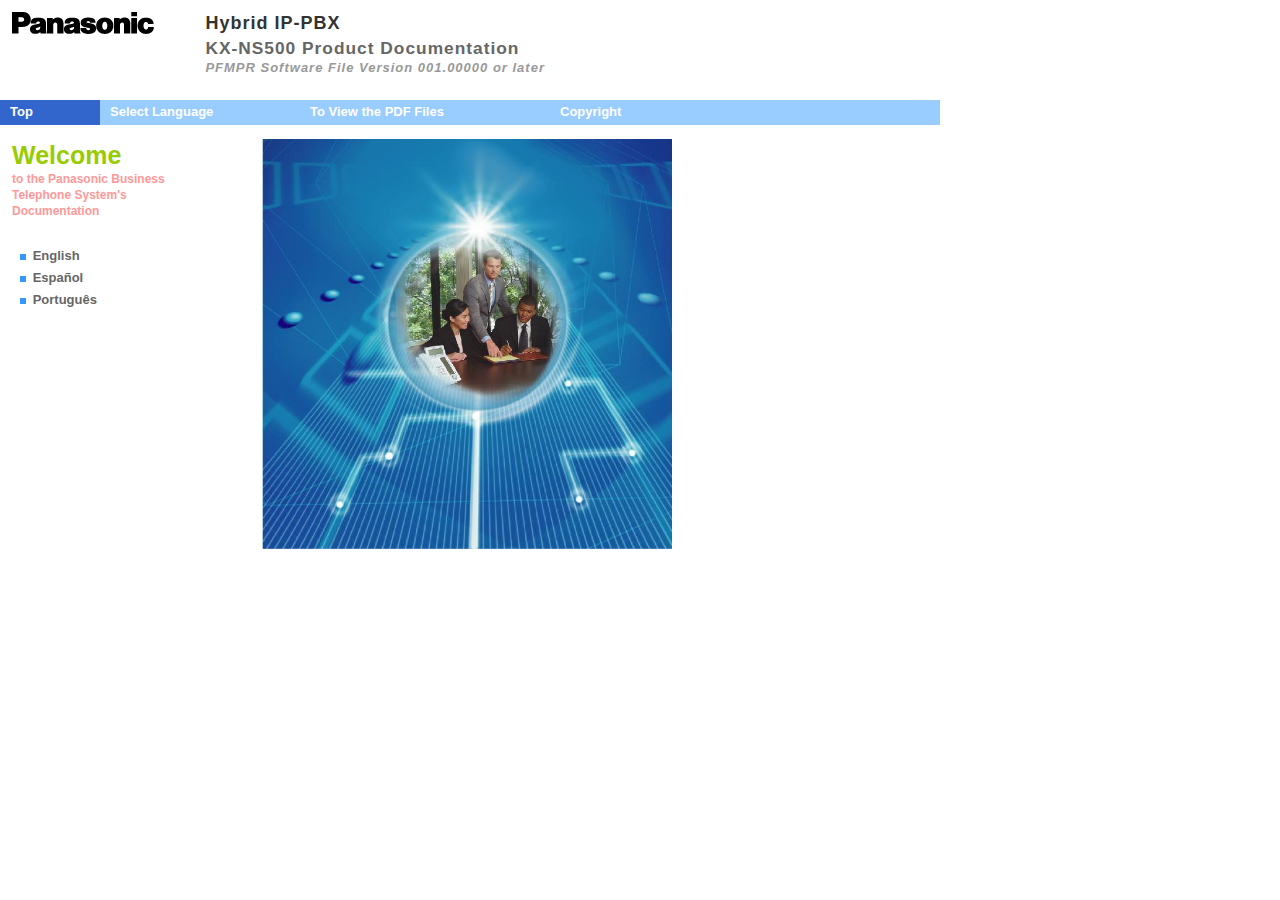
<file: index.html>
<!DOCTYPE HTML PUBLIC "-//W3C//DTD HTML 4.0 Transitional//EN">
<HTML>
<HEAD>
<TITLE>KX-NS500 Product Documentation</TITLE>
<META HTTP-EQUIV="Content-Type" CONTENT="text/html; CHARSET=UTF-8">
<LINK REL="stylesheet" HREF="style.css"TYPE="text/css">
<SCRIPT LANGUAGE="JavaScript" SRC="script.js"></SCRIPT>
</HEAD>
<BODY STYLE="border-top:2 solid white;">
<!--START MENU BLOCK1-->
<DIV STYLE="position:absolute;top:100;left:0;width:100;height:25;">
<!--COLOR BLOCK-->
<DIV ID="panel1" STYLE="position:absolute;top:0;left:0;width:100;height:25;background-color:#3366cc;border-left:2 solid;border-color:#ffff99;">
<H1><A HREF="index.html" TARGET="_top">Top</A></H1>
</DIV>
<!--END OF MENU BLOCK1-->
<!--START MENU BLOCK2-->
<DIV STYLE="position:absolute;top:0;left:100;width:200;height:117;" ONMOUSELEAVE="offMenu(menu2)">
<!--COLOR BLOCK-->
<DIV ID="panel1" STYLE="position:absolute;top:0;left:0;width:200;height:25;background-color:#99ccff;cursor:hand;border-left:2 solid;border-color:#ffff99;" ONMOUSEOVER="onMenu(menu2)">
<H1><A HREF="javaScript:void(0)">Select Language</A></H1>
</DIV>
<!--SUB MENU-->
<DIV ID="menu2" STYLE="position:absolute;top:25;left:0;width:200;height:30;background-color:#666666;visibility:hidden;border-top:2 solid white;cursor:hand;padding:0;filter:progid:DXImageTransform.Microsoft.alpha(style=1,opacity=70,finishopacity=70,startx=100,stayty=25,finishx=250,finishy=300)">
<DIV STYLE="margin:5;" ONMOUSEOVER="onCommand(this)" ONMOUSEOUT="offCommand(this)" ONCLICK="showPage100(100)"><H2>English</H2></DIV>
<DIV STYLE="margin:5;" ONMOUSEOVER="onCommand(this)" ONMOUSEOUT="offCommand(this)" ONCLICK="showPage100(110)"><H2>Espa&ntilde;ol</H2></DIV>
<DIV STYLE="margin:5;" ONMOUSEOVER="onCommand(this)" ONMOUSEOUT="offCommand(this)" ONCLICK="showPage100(170)"><H2>Portugu&ecirc;s</H2></DIV>
</DIV>
</DIV>
<!--END OF MENU BLOCK2-->
<!--START MENU BLOCK3-->
<DIV STYLE="position:absolute;top:0;left:300;width:250;height:75;">
<!--COLOR BLOCK-->
<DIV ID="panel1" STYLE="position:absolute;top:0;left:0;width:250;height:25;background-color:#99ccff;border-left:2 solid;border-color:#ffff99;">
<H1><A HREF="Acrobat/Acrobat.html" TARGET="_top">To View the PDF Files</A></H1>
</DIV>
</DIV>
<!--END OF MENU BLOCK3-->
<!--START MENU BLOCK4-->
<DIV STYLE="position:absolute;top:0;left:550;width:190;height:25;">
<!--COLOR BLOCK-->
<DIV ID="panel1" STYLE="position:absolute;top:0;left:0;width:190;height:25;background-color:#99ccff;border-left:2 solid;border-color:#ffff99;">
<H1><A HREF="Copyright/Copyright.html" TARGET="_top">Copyright</A></H1>
</DIV>
</DIV>
<!--END OF MENU BLOCK4-->
<!--START MENU BLOCK5-->
<DIV STYLE="position:absolute;top:0;left:740;width:200;height:25;">
<!--COLOR BLOCK-->
<DIV ID="panel1" STYLE="position:absolute;top:0;left:0;width:200;height:25;background-color:#99ccff;border-left:2 solid;border-color:#ffff99;">
</DIV>
</DIV>
<!--END OF MENU BLOCK5-->
</DIV>
<!--START TABLE-->
<TABLE WIDTH="1000" BORDER="0" CELLSPACING="3">
<TR>
<TD WIDTH="170" HEIGHT="80" VALIGN="top">
<IMG SRC="Image/panasonic.gif" WIDTH="142" HEIGHT="22" VSPACE="0" ALIGN="left" HSPACE="0">
</TD>
<TD WIDTH="843" HEIGHT="80" VALIGN="top" COLSPAN="2">
<H5><B>Hybrid IP-PBX</B></H5>
<H5 CLASS="style2">KX-NS500 Product Documentation</H5>
<H5><B><I><FONT COLOR="#999999" SIZE="2">PFMPR Software File Version 001.00000 or later</FONT></I></B></H5>
</TD>
</TR>
<TR>
<TD HEIGHT="19"></TD>
<TD HEIGHT="19" COLSPAN="2"></TD>
</TR>
<TR>
<TD HEIGHT="19"></TD>
<TD HEIGHT="19" COLSPAN="2"></TD>
</TR>
<TR>
<TD VALIGN="top">
<P CLASS="style2">Welcome</P>
<P>to the Panasonic Business Telephone System's Documentation</P><BR>
<H3><IMG SRC="Image/bluewall.gif" WIDTH="6" HEIGHT="6" ALIGN="absmiddle" HSPACE="3">
<A CLASS="style3" HREF="javaScript:void(0)" ONCLICK="showPage100(100)">English<BR></A></H3>
<H3><IMG SRC="Image/bluewall.gif" WIDTH="6" HEIGHT="6" ALIGN="absmiddle" HSPACE="3">
<A CLASS="style3" HREF="javaScript:void(0)" ONCLICK="showPage100(110)">Espa&ntilde;ol<BR></A></H3>
<H3><IMG SRC="Image/bluewall.gif" WIDTH="6" HEIGHT="6" ALIGN="absmiddle" HSPACE="3">
<A CLASS="style3" HREF="javaScript:void(0)" ONCLICK="showPage100(170)">Portugu&ecirc;s<BR></A></H3>
</TD>
<TD ROWSPAN="2" HEIGHT="410" VALIGN="top" WIDTH="40"></TD>
<TD ROWSPAN="2" HEIGHT="410" VALIGN="top" WIDTH="410" ALIGN="left">
<IMG SRC="Image/frontpage.jpg" WIDTH="410" HEIGHT="410"></TD>
</TR>
<TR>
<TD></TD>
</TR>
<TR>
<TD HEIGHT="19"></TD>
<TD HEIGHT="19" COLSPAN="2"></TD>
</TR>
<TR>
<TD HEIGHT="19"></TD>
<TD HEIGHT="19" COLSPAN="2"></TD>
</TR>
</TABLE>
<!--END OF TABLE-->
</BODY>
</HTML>
</file>
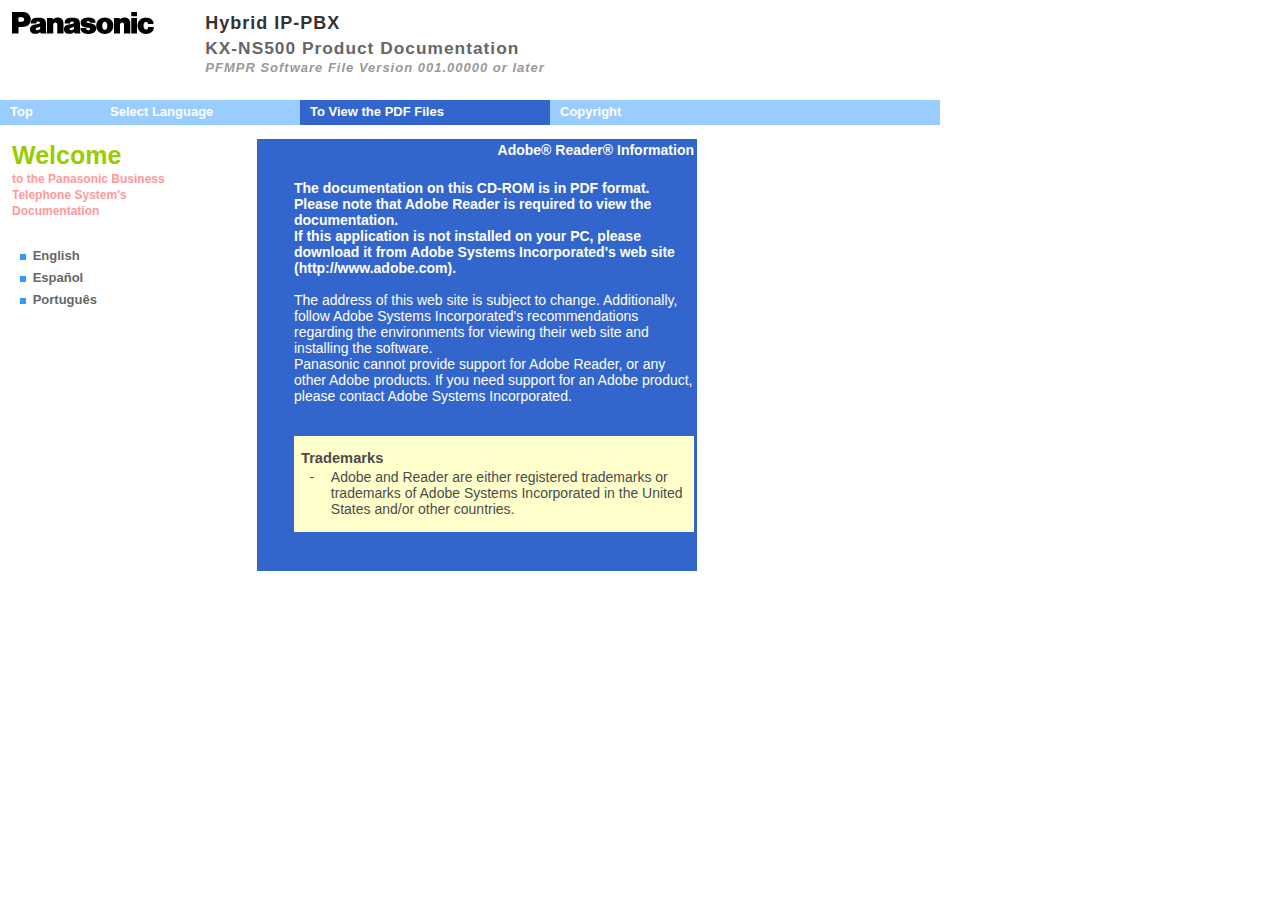
<file: Acrobat/Acrobat.html>
<!DOCTYPE HTML PUBLIC "-//W3C//DTD HTML 4.0 Transitional//EN">
<HTML>
<HEAD>
<TITLE>KX-NS500 Product Documentation</TITLE>
<META HTTP-EQUIV="Content-Type" CONTENT="text/html; CHARSET=UTF-8">
<LINK REL="stylesheet" HREF="../style.css" TYPE="text/css">
<SCRIPT LANGUAGE="JavaScript" SRC="../script.js"></SCRIPT>
</HEAD>
<BODY STYLE="border-top:2 solid white;">
<!--START MENU BLOCK1-->
<DIV STYLE="position:absolute;top:100;left:0;width:100;height:25;">
<!--COLOR BLOCK-->
<DIV ID="panel1" STYLE="position:absolute;top:0;left:0;width:100;height:25;background-color:#99ccff;border-left:2 solid;border-color:#ffff99;">
<H1><A HREF="../index.html" TARGET="_top">Top</A></H1>
</DIV>
<!--END OF MENU BLOCK1-->
<!--START MENU BLOCK2-->
<DIV STYLE="position:absolute;top:0;left:100;width:150;height:325;" ONMOUSELEAVE="offMenu(menu2)">
<!--COLOR BLOCK-->
<DIV ID="panel1" STYLE="position:absolute;top:0;left:0;width:200;height:25;background-color:#99ccff;cursor:hand;border-left:2 solid;border-color:#ffff99;" ONMOUSEOVER="onMenu(menu2)">
<H1><A HREF="javaScript:void(0)">Select Language</A></H1>
</DIV>
<!--SUB MENU-->
<DIV ID="menu2" STYLE="position:absolute;top:25;left:0;width:200;height:30;background-color:#666666;visibility:hidden;border-top:2 solid white;cursor:hand;padding:0;filter:progid:DXImageTransform.Microsoft.alpha(style=1,opacity=70,finishopacity=70,startx=100,stayty=25,finishx=250,finishy=300)">
<H2>
</H2>
<DIV STYLE="margin:5;" ONMOUSEOVER="onCommand(this)" ONMOUSEOUT="offCommand(this)" ONCLICK="showPage100(101)"><H2>English</H2></DIV>
<DIV STYLE="margin:5;" ONMOUSEOVER="onCommand(this)" ONMOUSEOUT="offCommand(this)" ONCLICK="showPage100(111)"><H2>Espa&ntilde;ol</H2></DIV>
<DIV STYLE="margin:5;" ONMOUSEOVER="onCommand(this)" ONMOUSEOUT="offCommand(this)" ONCLICK="showPage100(171)"><H2>Portugu&ecirc;s</H2></DIV>
</DIV>
</DIV>
<!--END OF MENU BLOCK2-->
<!--START MENU BLOCK3-->
<DIV STYLE="position:absolute;top:0;left:300;width:250;height:75;">
<!--COLOR BLOCK-->
<DIV ID="panel1" STYLE="position:absolute;top:0;left:0;width:250;height:25;background-color:#3366cc;border-left:2 solid;border-color:#ffff99;">
<H1><A HREF="../Acrobat/Acrobat.html" TARGET="_top">To View the PDF Files</A></H1>
</DIV>
</DIV>
<!--END OF MENU BLOCK3-->
<!--START MENU BLOCK4-->
<DIV STYLE="position:absolute;top:0;left:550;width:190;height:25;">
<!--COLOR BLOCK-->
<DIV ID="panel1" STYLE="position:absolute;top:0;left:0;width:190;height:25;background-color:#99ccff;border-left:2 solid;border-color:#ffff99;">
<H1><A HREF="../Copyright/Copyright.html" TARGET="_top">Copyright</A></H1>
</DIV>
</DIV>
<!--END OF MENU BLOCK4-->
<!--START MENU BLOCK5-->
<DIV STYLE="position:absolute;top:0;left:740;width:200;height:25;">
<!--COLOR BLOCK-->
<DIV ID="panel1" STYLE="position:absolute;top:0;left:0;width:200;height:25;background-color:#99ccff;border-left:2 solid;border-color:#ffff99;">
</DIV>
</DIV>
<!--END OF MENU BLOCK5-->
</DIV>
<!--START TALBE LAYER1-->
<TABLE WIDTH="1000" BORDER="0" CELLSPACING="3"VALIGN="top">
<TR>
<TD WIDTH="170" HEIGHT="80" VALIGN="top">
<IMG SRC="../Image/panasonic.gif" WIDTH="142" HEIGHT="22" VSPACE="0" ALIGN="left" HSPACE="0">
</TD>
<TD WIDTH="843" HEIGHT="80" VALIGN="top" COLSPAN="2">
<H5><B>Hybrid IP-PBX</B></H5>
<H5 CLASS="style2">KX-NS500 Product Documentation</H5>
<H5><B><I><FONT COLOR="#999999" SIZE="2">PFMPR Software File Version 001.00000 or later</FONT></I></B></H5>
</TD>
</TR>
<TR>
<TD HEIGHT="19"></TD>
<TD HEIGHT="19" COLSPAN="2"></TD>
</TR>
<TR>
<TD HEIGHT="19"></TD>
<TD HEIGHT="19" COLSPAN="2"></TD>
</TR>
<TR>
<TD VALIGN="top">
<P CLASS="style2">Welcome</P>
<P>to the Panasonic Business Telephone System's Documentation</P><BR>
<H3><IMG SRC="../Image/bluewall.gif" WIDTH="6" HEIGHT="6" ALIGN="absmiddle" HSPACE="3">
<A CLASS="style3" HREF="javaScript:void(0)" ONCLICK="showPage100(101)">English<BR></A></H3>
<H3><IMG SRC="../Image/bluewall.gif" WIDTH="6" HEIGHT="6" ALIGN="absmiddle" HSPACE="3">
<A CLASS="style3" HREF="javaScript:void(0)" ONCLICK="showPage100(111)">Espa&ntilde;ol<BR></A></H3>
<H3><IMG SRC="../Image/bluewall.gif" WIDTH="6" HEIGHT="6" ALIGN="absmiddle" HSPACE="3">
<A CLASS="style3" HREF="javaScript:void(0)" ONCLICK="showPage100(171)">Portugu&ecirc;s<BR></A></H3>
</TD>
<TD ROWSPAN="2" HEIGHT="410" VALIGN="top" WIDTH="40"></TD>
<TD ROWSPAN="2" HEIGHT="410" VALIGN="top" WIDTH="410" ALIGN="left">
<!--START TABLE LAYER2-->
<TABLE WIDTH="440" BORDER="0" BGCOLOR="#3366cc" VALIGN="top">
<TR>
<TD COLSPAN="2">
<DIV ALIGN="right"><H6 CLASS="style2">Adobe&reg; Reader&reg; Information</H6></DIV>
</TD>
</TR>
<TR>
<TD WIDTH="30"></TD>
<TD VALIGN="top">
<DIV ALIGN="right"><BR>
<P CLASS="style5" ALIGN="left">The documentation on this CD-ROM is in PDF format. Please note that Adobe Reader is required to view the documentation.<BR>If this application is not installed on your PC, please download it from Adobe Systems Incorporated's web site (http://www.adobe.com).<BR><BR>
</P>
<P CLASS="style3b" ALIGN="left">The address of this web site is subject to change. Additionally, follow Adobe Systems Incorporated's recommendations regarding the environments for viewing their web site and installing the software.<BR>Panasonic cannot provide support for Adobe Reader, or any other Adobe products. If you need support for an Adobe product, please contact Adobe Systems Incorporated.<BR><BR><BR>
<!--START TABLE LAYER3-->
<TABLE WIDTH="400" BGCOLOR="#ffffcc">
<TR VALIGN="top">
<TD COLSPAN="2"><H6 CLASS="style3">Trademarks</H6>
</TD>
</TR>
<TR VALIGN="top">
<TD WIDTH="20" ALIGN="center"><P CLASS="style3">-</P>
</TD>
<TD WIDTH="380">
<P CLASS="style3">Adobe and Reader are either registered trademarks or trademarks of Adobe Systems Incorporated in the United States and/or other countries.</P>
</TD>
</TR>
<tr><td HEIGHT="10"></td></tr>
</TABLE>
<!--END OF TABLE LAYER3-->
</DIV>
<BR>
<BR>
</TD>
</TR>
</TABLE>
<!--END OF TABLE LAYER2-->
<TR>
<TD></TD>
</TR>
<TR>
<TD HEIGHT="19"></TD>
<TD HEIGHT="19" COLSPAN="2"></TD>
</TR>
<TR>
<TD HEIGHT="19"></TD>
<TD HEIGHT="19" COLSPAN="2"></TD>
</TR>
</TABLE>
<!--END OF TABLE LAYER1-->
</BODY>
</HTML>
</file>
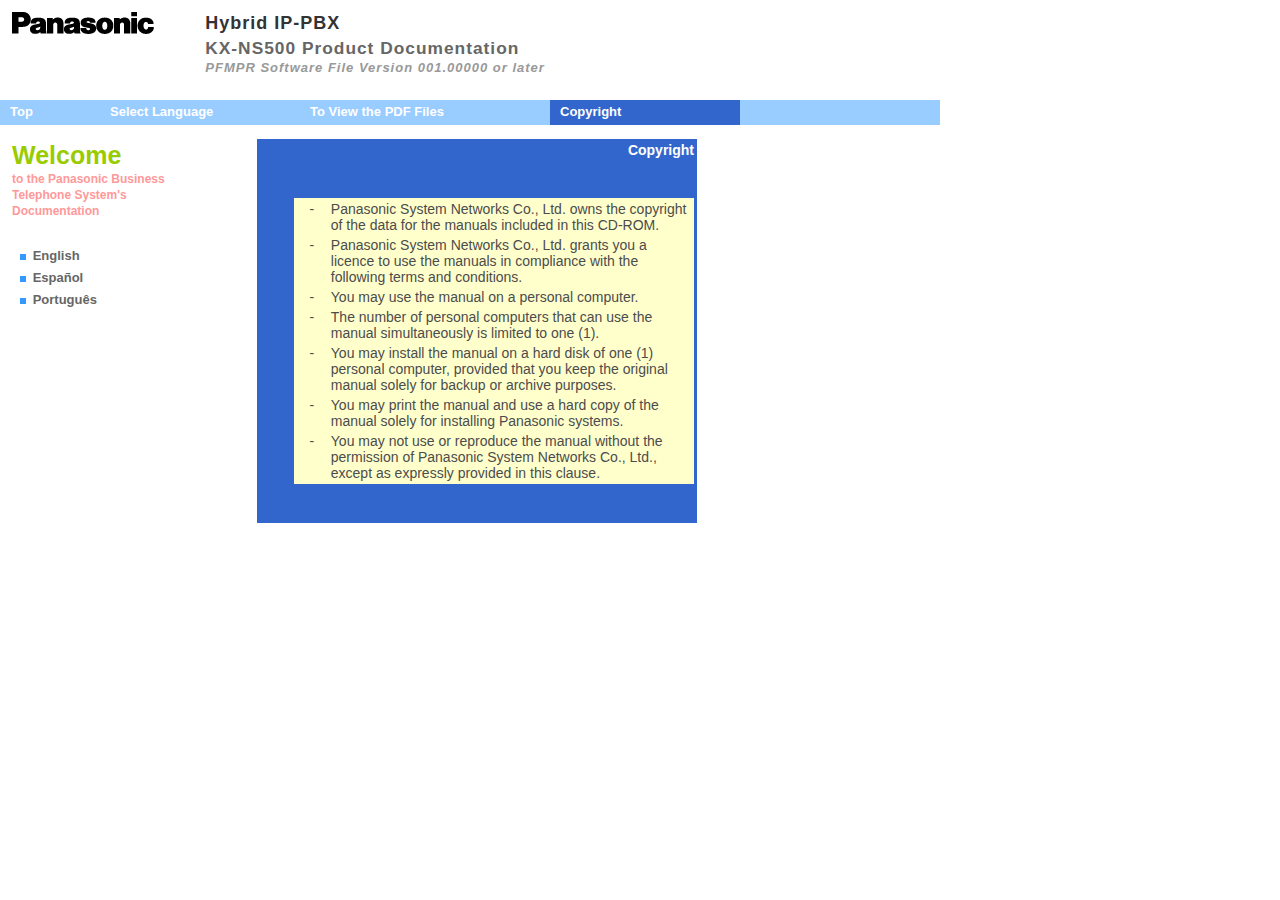
<file: Copyright/Copyright.html>
<!DOCTYPE HTML PUBLIC "-//W3C//DTD HTML 4.0 Transitional//EN">
<HTML>
<HEAD>
<TITLE>KX-NS500 Product Documentation</TITLE>
<META HTTP-EQUIV="Content-Type" CONTENT="text/html; CHARSET=UTF-8">
<LINK REL="stylesheet" HREF="../style.css" TYPE="text/css">
<SCRIPT LANGUAGE="JavaScript" SRC="../script.js"></SCRIPT>
</HEAD>
<BODY STYLE="border-top:2 solid white;">
<!--START MENU BLOCK1-->
<DIV STYLE="position:absolute;top:100;left:0;width:100;height:25;">
<!--COLOR BLOCK-->
<DIV ID="panel1" STYLE="position:absolute;top:0;left:0;width:100;height:25;background-color:#99ccff;border-left:2 solid;border-color:#ffff99;">
<H1><A HREF="../index.html" TARGET="_top">Top</A></H1>
</DIV>
<!--END OF MENU BLOCK1-->
<!--START MENU BLOCK2-->
<DIV STYLE="position:absolute;top:0;left:100;width:150;height:325;" ONMOUSELEAVE="offMenu(menu2)">
<!--COLOR BLOCK-->
<DIV ID="panel1" STYLE="position:absolute;top:0;left:0;width:200;height:25;background-color:#99ccff;cursor:hand;border-left:2 solid;border-color:#ffff99;" ONMOUSEOVER="onMenu(menu2)">
<H1><A HREF="javaScript:void(0)">Select Language</A></H1>
</DIV>
<!--SUB MENU-->
<DIV ID="menu2" STYLE="position:absolute;top:25;left:0;width:200;height:30;background-color:#666666;visibility:hidden;border-top:2 solid white;cursor:hand;padding:0;filter:progid:DXImageTransform.Microsoft.alpha(style=1,opacity=70,finishopacity=70,startx=100,stayty=25,finishx=250,finishy=300)">
<H2>
</H2>
<DIV STYLE="margin:5;" ONMOUSEOVER="onCommand(this)" ONMOUSEOUT="offCommand(this)" ONCLICK="showPage100(101)"><H2>English</H2></DIV>
<DIV STYLE="margin:5;" ONMOUSEOVER="onCommand(this)" ONMOUSEOUT="offCommand(this)" ONCLICK="showPage100(111)"><H2>Espa&ntilde;ol</H2></DIV>
<DIV STYLE="margin:5;" ONMOUSEOVER="onCommand(this)" ONMOUSEOUT="offCommand(this)" ONCLICK="showPage100(171)"><H2>Portugu&ecirc;s</H2></DIV>
</DIV>
</DIV>
<!--END OF MENU BLOCK2-->
<!--START MENU BLOCK3-->
<DIV STYLE="position:absolute;top:0;left:300;width:250;height:75;">
<!--COLOR BLOCK-->
<DIV ID="panel1" STYLE="position:absolute;top:0;left:0;width:250;height:25;background-color:#99ccff;border-left:2 solid;border-color:#ffff99;">
<H1><A HREF="../Acrobat/Acrobat.html" TARGET="_top">To View the PDF Files</A></H1>
</DIV>
</DIV>
<!--END OF MENU BLOCK3-->
<!--START MENU BLOCK4-->
<DIV STYLE="position:absolute;top:0;left:550;width:190;height:25;">
<!--COLOR BLOCK-->
<DIV ID="panel1" STYLE="position:absolute;top:0;left:0;width:190;height:25;background-color:#3366cc;border-left:2 solid;border-color:#ffff99;">
<H1><A HREF="../Copyright/Copyright.html" TARGET="_top">Copyright</A></H1>
</DIV>
</DIV>
<!--END OF MENU BLOCK4-->
<!--START MENU BLOCK5-->
<DIV STYLE="position:absolute;top:0;left:740;width:200;height:25;">
<!--COLOR BLOCK-->
<DIV ID="panel1" STYLE="position:absolute;top:0;left:0;width:200;height:25;background-color:#99ccff;border-left:2 solid;border-color:#ffff99;">
</DIV>
</DIV>
<!--END OF MENU BLOCK5-->
</DIV>
<!--START TABLE LAYER1-->
<TABLE WIDTH="1000" BORDER="0" CELLSPACING="3">
<TR>
<TD WIDTH="170" HEIGHT="80" VALIGN="top">
<IMG SRC="../Image/panasonic.gif" WIDTH="142" HEIGHT="22" VSPACE="0" ALIGN="left" HSPACE="0">
</TD>
<TD WIDTH="843" HEIGHT="80" VALIGN="top" COLSPAN="2">
<H5><B>Hybrid IP-PBX</B></H5>
<H5 CLASS="style2">KX-NS500 Product Documentation</H5>
<H5><B><I><FONT COLOR="#999999" SIZE="2">PFMPR Software File Version 001.00000 or later</FONT></I></B></H5>
</TD>
</TR>
<TR>
<TD HEIGHT="19"></TD>
<TD HEIGHT="19" COLSPAN="2"></TD>
</TR>
<TR>
<TD HEIGHT="19"></TD>
<TD HEIGHT="19" COLSPAN="2"></TD>
</TR>
<TR>
<TD VALIGN="top">
<P CLASS="style2">Welcome</P>
<P ALIGN="left">to the Panasonic Business Telephone System's Documentation</P><BR>
<H3><IMG SRC="../Image/bluewall.gif" WIDTH="6" HEIGHT="6" ALIGN="absmiddle" HSPACE="3">
<A CLASS="style3" HREF="javaScript:void(0)" ONCLICK="showPage100(101)">English<BR></A></H3>
<H3><IMG SRC="../Image/bluewall.gif" WIDTH="6" HEIGHT="6" ALIGN="absmiddle" HSPACE="3">
<A CLASS="style3" HREF="javaScript:void(0)" ONCLICK="showPage100(111)">Espa&ntilde;ol<BR></A></H3>
<H3><IMG SRC="../Image/bluewall.gif" WIDTH="6" HEIGHT="6" ALIGN="absmiddle" HSPACE="3">
<A CLASS="style3" HREF="javaScript:void(0)" ONCLICK="showPage100(171)">Portugu&ecirc;s<BR></A></H3>
</TD>
<TD ROWSPAN="2" HEIGHT="410" VALIGN="top" WIDTH="40"></TD>
<TD ROWSPAN="2" HEIGHT="410" VALIGN="top" WIDTH="410" ALIGN="left">
<!--START TABLE LAYER2-->
<TABLE WIDTH="440" BORDER="0" BGCOLOR="#3366cc">
<TR>
<TD COLSPAN="2">
<DIV ALIGN="right"><H6 CLASS="style2">Copyright</H6></DIV>
</TD>
</TR>
<TR>
<TD WIDTH="30"></TD>
<TD VALIGN="top">
<BR>
<BR>
<!--START TABLE LAYER3-->
<TABLE WIDTH="400" BORDER="0" BGCOLOR="#ffffcc">
<TR>
<TD WIDTH="20" VALIGN="top" ALIGN="center">
<P CLASS="style3">-</P>
</TD>
<TD WIDTH="380" VALIGN="top"><P CLASS="style3">Panasonic System Networks Co., Ltd. owns the copyright of the data for the manuals included in this CD-ROM.</P>
</TD>
</TR>
<TR>
<TD WIDTH="20" VALIGN="top" ALIGN="center">
<P CLASS="style3">-</P>
</TD>
<TD WIDTH="380" VALIGN="top"><P CLASS="style3">Panasonic System Networks Co., Ltd. grants you a licence to use the manuals in compliance with the following terms and conditions.</P>
</TD>
</TR>
<TR>
<TD WIDTH="20" VALIGN="top" ALIGN="center">
<P CLASS="style3">-</P>
</TD>
<TD WIDTH="380" VALIGN="top"><P CLASS="style3">You may use the manual on a personal computer.</P>
</TD>
</TR>
<TR>
<TD WIDTH="20" VALIGN="top" ALIGN="center">
<P CLASS="style3">-</P>
</TD>
<TD WIDTH="380" VALIGN="top"><P CLASS="style3">The number of personal computers that can use the manual simultaneously is limited to one (1).</P>
</TD>
</TR>
<TR>
<TD WIDTH="20" VALIGN="top" ALIGN="center">
<P CLASS="style3">-</P>
</TD>
<TD WIDTH="380" VALIGN="top"><P CLASS="style3">You may install the manual on a hard disk of one (1) personal computer, provided that you keep the original manual solely for backup or archive purposes.</P>
</TD>
</TR>
<TR>
<TD WIDTH="20" VALIGN="top" ALIGN="center">
<P CLASS="style3">-</P>
</TD>
<TD WIDTH="380" VALIGN="top"><P CLASS="style3">You may print the manual and use a hard copy of the manual solely for installing Panasonic systems.</P>
</TD>
</TR>
<TR>
<TD WIDTH="20" VALIGN="top" ALIGN="center">
<P CLASS="style3">-</P>
</TD>
<TD WIDTH="380" VALIGN="top"><P CLASS="style3">You may not use or reproduce the manual without the permission of Panasonic System Networks Co., Ltd., except as expressly provided in this clause.</P>
</TD>
</TR>
</TABLE>
<!--END OF TABLE LAYER3-->
<BR>
<BR>
</TD>
</TR>
</TABLE>
<!--END OF TABLE LAYER2-->
<TR>
<TD></TD>
</TR>
<TR>
<TD HEIGHT="19"></TD>
<TD HEIGHT="19" COLSPAN="2"></TD>
</TR>
<TR>
<TD HEIGHT="19"></TD>
<TD HEIGHT="19" COLSPAN="2"></TD>
</TR>
</TABLE>
<!--END OF TABLE LAYER1-->
</BODY>
</HTML>
</file>
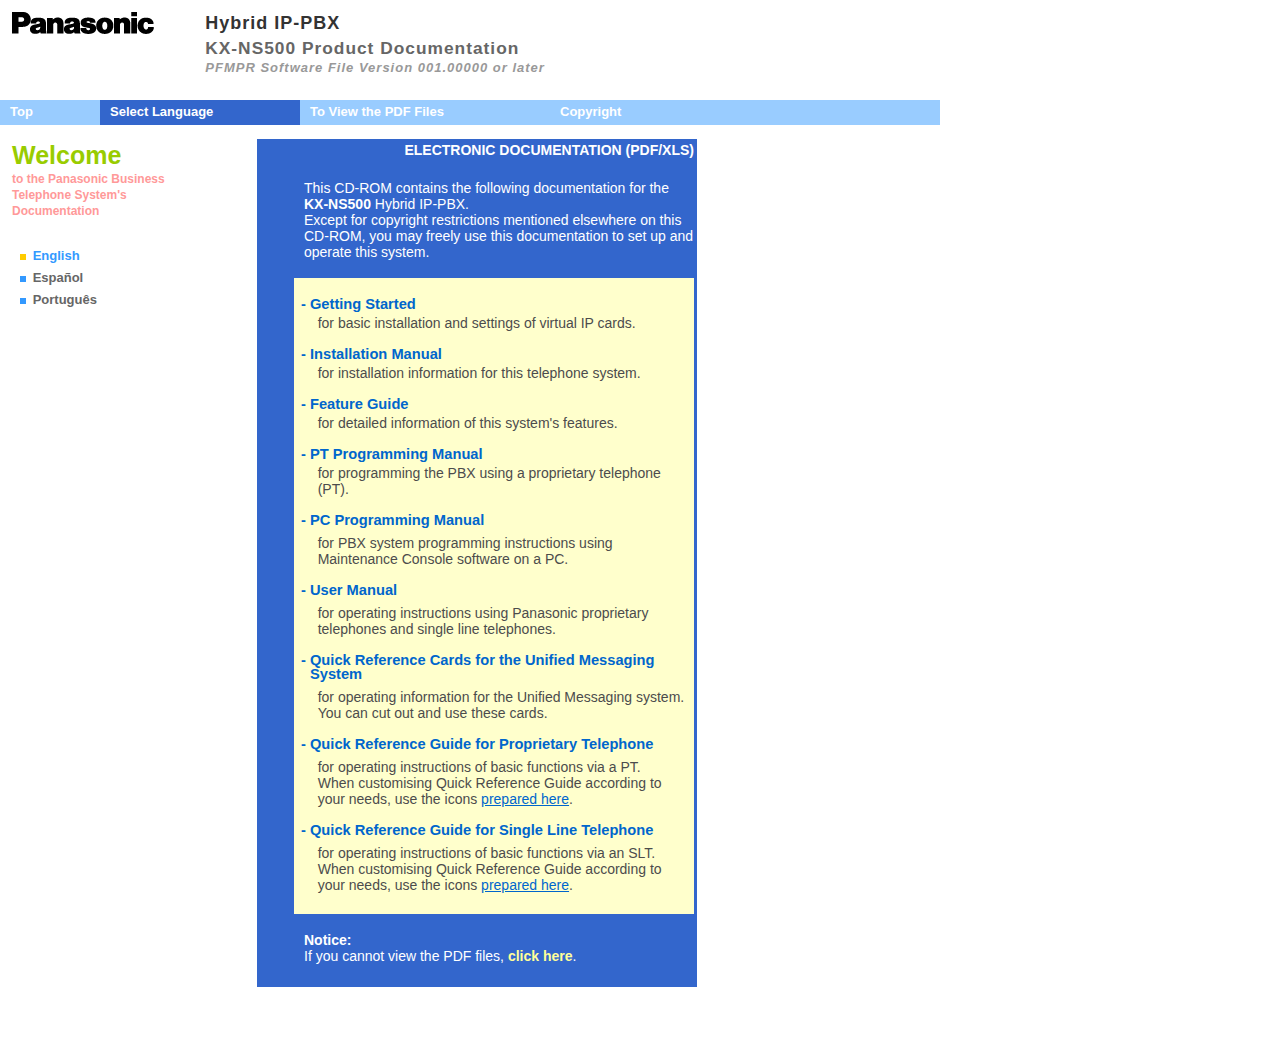
<file: Manual/ns500-Type4_E.html>
<!DOCTYPE HTML PUBLIC "-//W3C//DTD HTML 4.0 Transitional//EN">
<HTML>
<HEAD>
<TITLE>KX-NS500 Product Documentation</TITLE>
<META HTTP-EQUIV="Content-Type" CONTENT="text/html; CHARSET=UTF-8">
<LINK REL="stylesheet" HREF="../style.css" TYPE="text/css">
<SCRIPT LANGUAGE="JavaScript" SRC="../script.js"></SCRIPT>
</HEAD>
<BODY STYLE="border-top:2 solid white;">
<!--START MENU BLOCK1-->
<DIV STYLE="position:absolute;top:100;left:0;width:100;height:25;">
<!--COLOR BLOCK-->
<DIV ID="panel1" STYLE="position:absolute;top:0;left:0;width:100;height:25;background-color:#99ccff;border-left:2 solid;border-color:#ffff99;">
<H1><A HREF="../index.html" TARGET="_top">Top</A></H1>
</DIV>
<!--END OF MENU BLOCK1-->
<!--START MENU BLOCK2-->
<DIV STYLE="position:absolute;top:0;left:100;width:150;height:325;" ONMOUSELEAVE="offMenu(menu2)">
<!--COLOR BLOCK-->
<DIV ID="panel1" STYLE="position:absolute;top:0;left:0;width:200;height:25;background-color:#3366cc;cursor:hand;border-left:2 solid;border-color:#ffff99;" ONMOUSEOVER="onMenu(menu2)">
<H1><A HREF="javaScript:void(0)">Select Language</A></H1>
</DIV>
<!--SUB MENU-->
<DIV ID="menu2" STYLE="position:absolute;top:25;left:0;width:200;height:30;background-color:#666666;visibility:hidden;border-top:2 solid white;cursor:hand;padding:0;filter:progid:DXImageTransform.Microsoft.alpha(style=1,opacity=70,finishopacity=70,startx=100,stayty=25,finishx=250,finishy=300)">
<DIV STYLE="margin:5;" ONMOUSEOVER="onCommand(this)" ONMOUSEOUT="offCommand(this)" ONCLICK="showPage100(101)"><H2 class="active">English</H2></DIV>
<DIV STYLE="margin:5;" ONMOUSEOVER="onCommand(this)" ONMOUSEOUT="offCommand(this)" ONCLICK="showPage100(111)"><H2>Espa&ntilde;ol</H2></DIV>
<DIV STYLE="margin:5;" ONMOUSEOVER="onCommand(this)" ONMOUSEOUT="offCommand(this)" ONCLICK="showPage100(171)"><H2>Portugu&ecirc;s</H2></DIV>
</DIV>
</DIV>
<!--END OF MENU BLOCK2-->
<!--START MENU BLOCK3-->
<DIV STYLE="position:absolute;top:0;left:300;width:250;height:75;">
<!--COLOR BLOCK-->
<DIV ID="panel1" STYLE="position:absolute;top:0;left:0;width:250;height:25;background-color:#99ccff;border-left:2 solid;border-color:#ffff99;">
<H1><A HREF="../Acrobat/Acrobat.html" TARGET="_top">To View the PDF Files</A></H1>
</DIV>
</DIV>
<!--END OF MENU BLOCK3-->
<!--START MENU BLOCK4-->
<DIV STYLE="position:absolute;top:0;left:550;width:190;height:25;">
<!--COLOR BLOCK-->
<DIV ID="panel1" STYLE="position:absolute;top:0;left:0;width:190;height:25;background-color:#99ccff;border-left:2 solid;border-color:#ffff99;">
<H1><A HREF="../Copyright/Copyright.html" TARGET="_top">Copyright</A></H1>
</DIV>
</DIV>
<!--END OF MENU BLOCK4-->
<!--START MENU BLOCK5-->
<DIV STYLE="position:absolute;top:0;left:740;width:200;height:25;">
<!--COLOR BLOCK-->
<DIV ID="panel1" STYLE="position:absolute;top:0;left:0;width:200;height:25;background-color:#99ccff;border-left:2 solid;border-color:#ffff99;">
</DIV>
</DIV>
<!--END OF MENU BLOCK5-->
</DIV>
<!--START TABLE LAYER1-->
<TABLE WIDTH="1000" BORDER="0" CELLSPACING="3">
<TR>
<TD WIDTH="170" HEIGHT="80" VALIGN="top">
<IMG SRC="../Image/panasonic.gif" WIDTH="142" HEIGHT="22" VSPACE="0" ALIGN="left" HSPACE="0">
</TD>
<TD WIDTH="843" HEIGHT="80" VALIGN="top" COLSPAN="2">
<H5><B>Hybrid IP-PBX</B></H5>
<H5 CLASS="style2">KX-NS500 Product Documentation</H5>
<H5><B><I><FONT COLOR="#999999" SIZE="2">PFMPR Software File Version 001.00000 or later</FONT></I></B></H5>
</TD>
</TR>
<TR>
<TD HEIGHT="19"></TD>
<TD HEIGHT="19" COLSPAN="2"></TD>
</TR>
<TR>
<TD HEIGHT="19"></TD>
<TD HEIGHT="19"></TD>
</TR>
<TR>
<TD VALIGN="top">
<P CLASS="style2">Welcome</P>
<P>to the Panasonic Business Telephone System's Documentation</P><BR>
<H3><IMG SRC="../Image/activewall.gif" WIDTH="6" HEIGHT="6" ALIGN="absmiddle" HSPACE="3">
<A CLASS="active" HREF="javaScript:void(0)" ONCLICK="showPage100(101)">English<BR></A></H3>
<H3><IMG SRC="../Image/bluewall.gif" WIDTH="6" HEIGHT="6" ALIGN="absmiddle" HSPACE="3">
<A CLASS="style3" HREF="javaScript:void(0)" ONCLICK="showPage100(111)">Espa&ntilde;ol<BR></A></H3>
<H3><IMG SRC="../Image/bluewall.gif" WIDTH="6" HEIGHT="6" ALIGN="absmiddle" HSPACE="3">
<A CLASS="style3" HREF="javaScript:void(0)" ONCLICK="showPage100(171)">Portugu&ecirc;s<BR></A></H3>
</TD>
<TD ROWSPAN="2" HEIGHT="410" WIDTH="40"></TD>
<TD ROWSPAN="2" HEIGHT="410" WIDTH="410">
<!--START TABLE LAYER2-->
<TABLE WIDTH="440" BORDER="0" BGCOLOR="#3366cc">
<TR>
<TD COLSPAN="2">
<DIV ALIGN="right"><H6 CLASS="style2">ELECTRONIC DOCUMENTATION (PDF/XLS)</H6></DIV>
</TD>
<TR>
<TD WIDTH="30"></TD>
<TD VALIGN="top">
<BR><P CLASS="style3b">This CD-ROM contains the following documentation for the <B>KX-NS500</B> Hybrid IP-PBX.<BR>Except for copyright restrictions mentioned elsewhere on this CD-ROM, you may freely use this documentation to set up and operate this system.<BR></P><BR>
<!--START TABLE LAYER3-->
<TABLE WIDTH="400" BORDER="0" BGCOLOR="#ffffcc">
<TR>
<TD WIDTH="7"></TD>
<TD WIDTH="293"></TD>
<TD WIDTH="100"></TD>
</TR>
<TR>
<TD COLSPAN="3">
<H6><A CLASS="style4" HREF="English/Getting_Started.pdf" TARGET="_blank">
- Getting Started</A></H6>
<TD VALIGN="bottom">
<FONT FACE="Arial" SIZE="2" COLOR="#FF8833"><I></I></FONT>
</TD>
</TR>
<TR>
<TD></TD>
<TD COLSPAN="3"VALIGN="top">
<P CLASS="style3">for basic installation and settings of virtual IP cards.</P>
</TD>
</TR>
<TR>
<TD COLSPAN="3">
<H6><A CLASS="style4" HREF="English/Installation_Manual.pdf" TARGET="_blank">
- Installation Manual</A></H6>
<TD VALIGN="bottom">
<FONT FACE="Arial" SIZE="2" COLOR="#FF8833"><I></I></FONT>
</TD>
</TR>
<TR>
<TD></TD>
<TD COLSPAN="3"VALIGN="top">
<P CLASS="style3">for installation information for this telephone system.</P>
</TD>
</TR>
<TR>
<TD COLSPAN="3">
<H6><A CLASS="style4" HREF="English/Feature_Guide.pdf" TARGET="_blank">
- Feature Guide</A></H6>
</TD>
<TD VALIGN="bottom">
<FONT FACE="Arial" SIZE="2" COLOR="#FF8833"><I></I></FONT>
</TD>
</TR>
<TR>
<TD></TD>
<TD COLSPAN="3"VALIGN="top">
<P CLASS="style3">for detailed information of this system's features.</P>
</TD>
</TR>
<TR>
<TD COLSPAN="3">
<H6><A CLASS="style4" HREF="English/PT_Programming_Manual.pdf" TARGET="_blank">
- PT Programming Manual</A></H6>
</TD>
<TD VALIGN="bottom">
<FONT FACE="Arial" SIZE="2" COLOR="#FF8833"><I></I></FONT>
</TD>
</TR>
<TR>
<TD></TD>
<TD COLSPAN="3"VALIGN="top">
<P CLASS="style3">for programming the PBX using a proprietary telephone (PT).</P>
</TD>
</TR>
<TR>
<TD COLSPAN="3">
<H6><A CLASS="style4" HREF="English/PC_Programming_Manual.pdf" TARGET="_blank">
- PC Programming Manual</A></H6>
</TD>
</TR>
<TD VALIGN="bottom">
<FONT FACE="Arial" SIZE="2" COLOR="#FF8833"><I></I></FONT>
</TD>
</TR>
<TR>
<TD></TD>
<TD COLSPAN="3" VALIGN="top">
<P CLASS="style3">for PBX system programming instructions using Maintenance Console software on a PC.</P>
</TD>
</TR>
<TR>
<TD COLSPAN="3">
<H6><A CLASS="style4" HREF="English/User_Manual.pdf" TARGET="_blank">
- User Manual</A></H6>
</TD>
</TR>
<TD VALIGN="bottom">
<FONT FACE="Arial" SIZE="2" COLOR="#FF8833"><I></I></FONT>
</TD>
</TR>
<TR>
<TD></TD>
<TD COLSPAN="3" VALIGN="top">
<P CLASS="style3">for operating instructions using Panasonic proprietary telephones and single line telephones.</P>
</TD>
</TR>
<TR>
<TD COLSPAN="3">
<H6><A CLASS="style4" HREF="English/UM_Quick_Reference.pdf" TARGET="_blank">
- Quick Reference Cards for the Unified Messaging System</A></H6>
</TD>
</TR>
<TR>
<TD COLSPAN="3"></TD>
<TD VALIGN="bottom">
<FONT FACE="Arial" SIZE="2" COLOR="#FF8833"><I></I></FONT>
</TD>
</TR>
<TR>
<TD VALIGN="top"></TD>
<TD COLSPAN="3" VALIGN="top">
<P CLASS="style3">for operating information for the Unified Messaging system. You can cut out and use these cards.</P>
</TD>
</TR>
<TR>
<TD COLSPAN="3">
<H6><A CLASS="style4" HREF="English/Quick_Reference_PT.xls" TARGET="_blank">
- Quick Reference Guide for Proprietary Telephone</A></H6>
</TD>
</TR>
<TR>
<TD COLSPAN="3"></TD>
<TD VALIGN="bottom">
<FONT FACE="Arial" SIZE="2" COLOR="#FF8833"><I></I></FONT>
</TD>
</TR>
<TR>
<TD VALIGN="top"></TD>
<TD COLSPAN="3" VALIGN="top">
<P CLASS="style3">for operating instructions of basic functions via a PT.<BR>When customising Quick Reference Guide according to your needs, use the icons <A CLASS="qrg" HREF="javaScript:void(0)" ONCLICK="showPage(2)">prepared here</A>.</P>
</TD>
</TR>
<TR>
<TD COLSPAN="3">
<H6><A CLASS="style4" HREF="English/Quick_Reference.xls" TARGET="_blank">
- Quick Reference Guide for Single Line Telephone</A></H6>
</TD>
</TR>
<TR>
<TD COLSPAN="3"></TD>
<TD VALIGN="bottom">
<FONT FACE="Arial" SIZE="2" COLOR="#FF8833"><I></I></FONT>
</TD>
</TR>
<TR>
<TD VALIGN="top"></TD>
<TD COLSPAN="3" VALIGN="top">
<P CLASS="style3">for operating instructions of basic functions via an SLT.<BR>When customising Quick Reference Guide according to your needs, use the icons <A CLASS="qrg" HREF="javaScript:void(0)" ONCLICK="showPage(1)">prepared here</A>.</P><BR>
</TD>
</TR>
</TABLE>
<!--END OF START TABLE LAYER3-->
<BR>
<P CLASS="style5">Notice:</P>
<P CLASS="style3b">If you cannot view the PDF files, <B><A CLASS="style5" HREF="../Acrobat/Acrobat.html">click here</A></B>.</P><BR>
</TD>
<TR>
</TABLE>
<!--END OF TABLE LAYER2-->
<TR>
<TD></TD>
</TR>
<TR>
<TD HEIGHT="19"></TD>
<TD HEIGHT="19" COLSPAN="2"></TD>
</TR>
<TR>
<TD HEIGHT="19"></TD>
<TD HEIGHT="19" COLSPAN="2"></TD>
</TR>
</TABLE>
<!--END OF TABLE-->
</BODY>
</HTML>
</file>
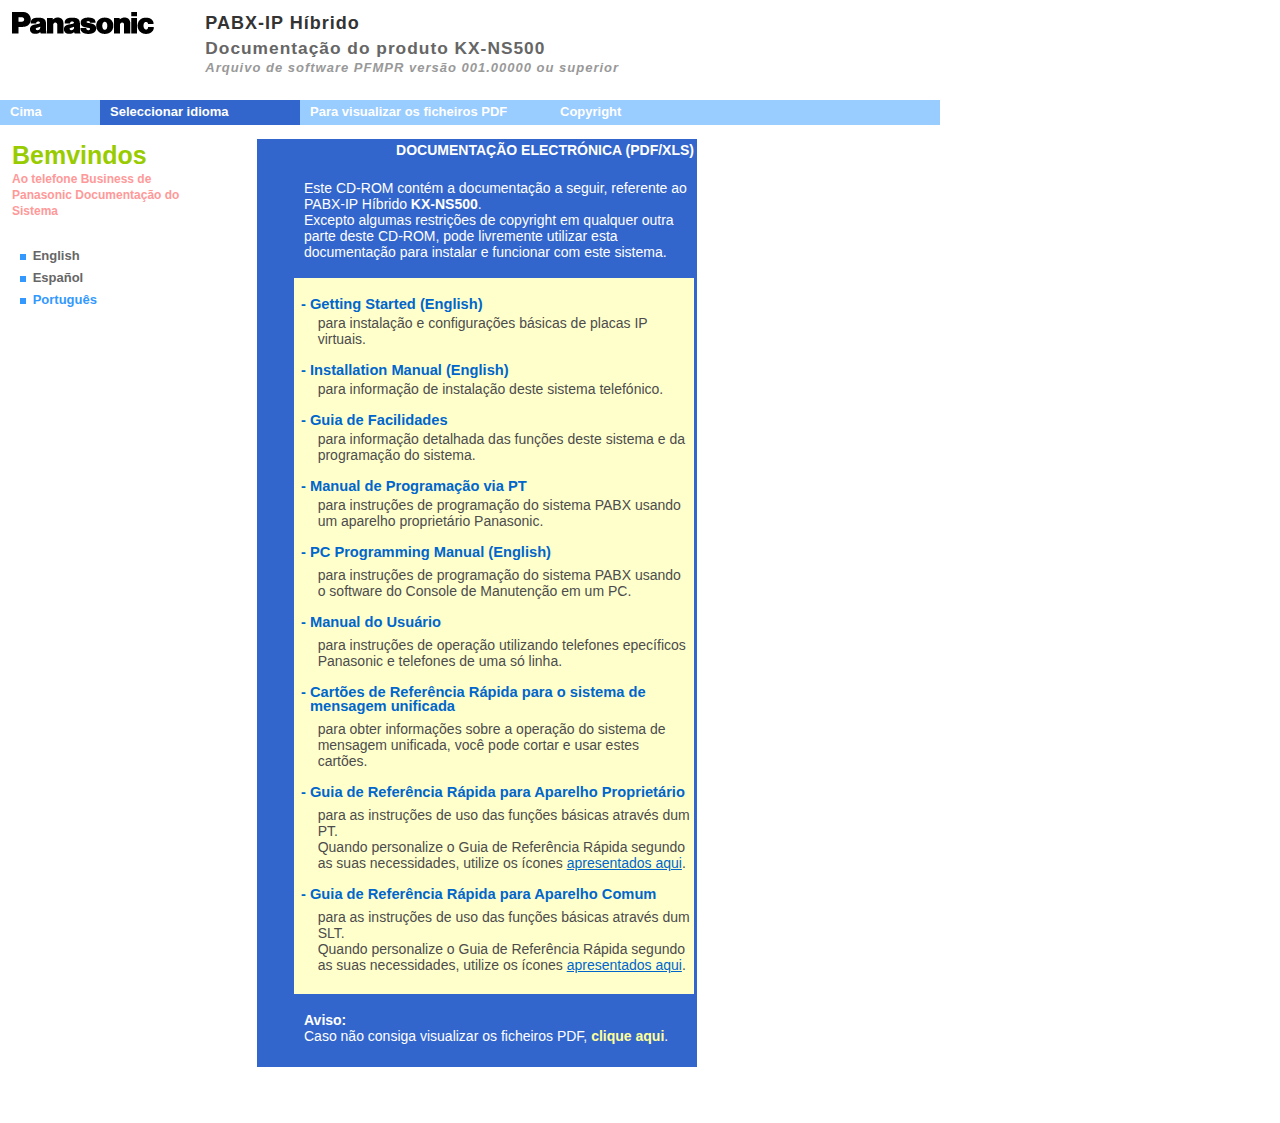
<file: Manual/ns500-Type4_PR.html>
<!DOCTYPE HTML PUBLIC "-//W3C//DTD HTML 4.0 Transitional//EN">
<HTML>
<HEAD>
<TITLE>Documenta&ccedil;&atilde;o do produto KX-NS500</TITLE>
<META HTTP-EQUIV="Content-Type" CONTENT="text/html; CHARSET=UTF-8">
<LINK REL="stylesheet" HREF="../style.css" TYPE="text/css">
<SCRIPT LANGUAGE="JavaScript" SRC="../script.js"></SCRIPT>
</HEAD>
<BODY STYLE="border-top:2 solid white;">
<!--START MENU BLOCK1-->
<DIV STYLE="position:absolute;top:100;left:0;width:100;height:25;">
<!--COLOR BLOCK-->
<DIV ID="panel1" STYLE="position:absolute;top:0;left:0;width:100;height:25;background-color:#99ccff;border-left:2 solid;border-color:#ffff99;">
<H1><A HREF="../index.html" TARGET="_top">Cima</A></H1>
</DIV>
<!--END OF MENU BLOCK1-->
<!--START MENU BLOCK2-->
<DIV STYLE="position:absolute;top:0;left:100;width:150;height:325;" ONMOUSELEAVE="offMenu(menu2)">
<!--COLOR BLOCK-->
<DIV ID="panel1" STYLE="position:absolute;top:0;left:0;width:200;height:25;background-color:#3366cc;cursor:hand;border-left:2 solid;border-color:#ffff99;" ONMOUSEOVER="onMenu(menu2)">
<H1><A HREF="javaScript:void(0)">Seleccionar idioma</A></H1>
</DIV>
<!--SUB MENU-->
<DIV ID="menu2" STYLE="position:absolute;top:25;left:0;width:200;height:30;background-color:#666666;visibility:hidden;border-top:2 solid white;cursor:hand;padding:0;filter:progid:DXImageTransform.Microsoft.alpha(style=1,opacity=70,finishopacity=70,startx=100,stayty=25,finishx=250,finishy=300)">
<DIV STYLE="margin:5;" ONMOUSEOVER="onCommand(this)" ONMOUSEOUT="offCommand(this)" ONCLICK="showPage100(101)"><H2>English</H2></DIV>
<DIV STYLE="margin:5;" ONMOUSEOVER="onCommand(this)" ONMOUSEOUT="offCommand(this)" ONCLICK="showPage100(111)"><H2>Espa&ntilde;ol</H2></DIV>
<DIV STYLE="margin:5;" ONMOUSEOVER="onCommand(this)" ONMOUSEOUT="offCommand(this)" ONCLICK="showPage100(171)"><H2 class="active">Portugu&ecirc;s</H2></DIV>
</DIV>
</DIV>
<!--END OF MENU BLOCK2-->
<!--START MENU BLOCK3-->
<DIV STYLE="position:absolute;top:0;left:300;width:250;height:75;">
<!--COLOR BLOCK-->
<DIV ID="panel1" STYLE="position:absolute;top:0;left:0;width:250;height:25;background-color:#99ccff;border-left:2 solid;border-color:#ffff99;">
<H1><A HREF="../Acrobat/Acrobat.html" TARGET="_top">Para visualizar os ficheiros PDF</A></H1>
</DIV>
</DIV>
<!--END OF MENU BLOCK3-->
<!--START MENU BLOCK4-->
<DIV STYLE="position:absolute;top:0;left:550;width:190;height:25;">
<!--COLOR BLOCK-->
<DIV ID="panel1" STYLE="position:absolute;top:0;left:0;width:190;height:25;background-color:#99ccff;border-left:2 solid;border-color:#ffff99;">
<H1><A HREF="../Copyright/Copyright.html" TARGET="_top">Copyright</A></H1>
</DIV>
</DIV>
<!--END OF MENU BLOCK4-->
<!--START MENU BLOCK5-->
<DIV STYLE="position:absolute;top:0;left:740;width:200;height:25;">
<!--COLOR BLOCK-->
<DIV ID="panel1" STYLE="position:absolute;top:0;left:0;width:200;height:25;background-color:#99ccff;border-left:2 solid;border-color:#ffff99;">
</DIV>
</DIV>
<!--END OF MENU BLOCK5-->
</DIV>
<!--START TABLE LAYER1-->
<TABLE WIDTH="1000" BORDER="0" CELLSPACING="3">
<TR>
<TD WIDTH="170" HEIGHT="80" VALIGN="top">
<IMG SRC="../Image/panasonic.gif" WIDTH="142" HEIGHT="22" VSPACE="0" ALIGN="left" HSPACE="0">
</TD>
<TD WIDTH="843" HEIGHT="80" VALIGN="top" COLSPAN="2">
<H5><B>PABX-IP Híbrido</B></H5>
<H5 CLASS="style2">Documenta&ccedil;&atilde;o do produto KX-NS500</H5>
<H5><B><I><FONT COLOR="#999999" SIZE="2">Arquivo de software PFMPR vers&atilde;o 001.00000 ou superior</FONT></I></B></H5>
</TD>
</TR>
<TR>
<TD HEIGHT="19"></TD>
<TD HEIGHT="19" COLSPAN="2"></TD>
</TR>
<TR>
<TD HEIGHT="19"></TD>
<TD HEIGHT="19"></TD>
</TR>
<TR>
<TD VALIGN="top">
<P CLASS="style2">Bemvindos</P>
<P>Ao telefone Business de Panasonic Documenta&ccedil;&atilde;o do Sistema</P><BR>
<H3><IMG SRC="../Image/bluewall.gif" WIDTH="6" HEIGHT="6" ALIGN="absmiddle" HSPACE="3">
<A CLASS="style3" HREF="javaScript:void(0)" ONCLICK="showPage100(101)">English<BR></A></H3>
<H3><IMG SRC="../Image/bluewall.gif" WIDTH="6" HEIGHT="6" ALIGN="absmiddle" HSPACE="3">
<A CLASS="style3" HREF="javaScript:void(0)" ONCLICK="showPage100(111)">Espa&ntilde;ol<BR></A></H3>
<H3><IMG SRC="../Image/bluewall.gif" WIDTH="6" HEIGHT="6" ALIGN="absmiddle" HSPACE="3">
<A CLASS="active" HREF="javaScript:void(0)" ONCLICK="showPage100(171)">Portugu&ecirc;s<BR></A></H3>
</TD>
<TD ROWSPAN="2" HEIGHT="410" WIDTH="40"></TD>
<TD ROWSPAN="2" HEIGHT="410" WIDTH="410">
<!--START TABLE LAYER2-->
<TABLE WIDTH="440" BORDER="0" BGCOLOR="#3366cc">
<TR>
<TD COLSPAN="2">
<DIV ALIGN="right"><H6 CLASS="style2">DOCUMENTA&Ccedil;&Atilde;O ELECTR&Oacute;NICA (PDF/XLS)</H6></DIV>
</TD>
<TR>
<TD WIDTH="30"></TD>
<TD VALIGN="top">
<BR><P CLASS="style3b">Este CD-ROM cont&eacute;m a documenta&ccedil;&atilde;o a seguir, referente ao PABX-IP Híbrido <B>KX-NS500</B>.<BR>Excepto algumas restri&ccedil;&otilde;es de copyright em qualquer outra parte deste CD-ROM, pode livremente utilizar esta documenta&ccedil;&atilde;o para instalar e funcionar com este sistema.<BR></P><BR>
<!--START TABLE LAYER3-->
<TABLE WIDTH="400" BORDER="0" BGCOLOR="#ffffcc">
<TR>
<TD WIDTH="7"></TD>
<TD WIDTH="293"></TD>
<TD WIDTH="100"></TD>
</TR>
<TR>
<TD COLSPAN="3">
<H6><A CLASS="style4" HREF="English/Getting_Started.pdf" TARGET="_blank">
- Getting Started (English)</A></H6>
<TD VALIGN="bottom">
<FONT FACE="Arial" SIZE="2" COLOR="#FF8833"><I></I></FONT>
</TD>
</TR>
<TR>
<TD></TD>
<TD COLSPAN="3"VALIGN="top">
<P CLASS="style3">para instala&ccedil;&atilde;o e configura&ccedil;&otilde;es b&aacute;sicas de placas IP virtuais.</P>
</TD>
</TR>
<TR>
<TD COLSPAN="3">
<H6><A CLASS="style4" HREF="English/Installation_Manual.pdf" TARGET="_blank">
- Installation Manual (English)</A></H6>
<TD VALIGN="bottom">
<FONT FACE="Arial" SIZE="2" COLOR="#FF8833"><I></I></FONT>
</TD>
</TR>
<TR>
<TD></TD>
<TD COLSPAN="3"VALIGN="top">
<P CLASS="style3">para informa&ccedil;&atilde;o de instala&ccedil;&atilde;o deste sistema telef&oacute;nico.</P>
</TD>
</TR>
<TR>
<TD COLSPAN="3">
<H6><A CLASS="style4" HREF="Portugues/Guia_de_Facilidades.pdf" TARGET="_blank">
- Guia de Facilidades</A></H6>
</TD>
<TD VALIGN="bottom">
<FONT FACE="Arial" SIZE="2" COLOR="#FF8833"><I></I></FONT>
</TD>
</TR>
<TR>
<TD></TD>
<TD COLSPAN="3"VALIGN="top">
<P CLASS="style3">para informa&ccedil;&atilde;o detalhada das fun&ccedil;&otilde;es deste sistema e da programa&ccedil;&atilde;o do sistema.</P>
</TD>
</TR>
<TR>
<TD COLSPAN="3">
<H6><A CLASS="style4" HREF="Portugues/Manual_de_Programacao_via_PT.pdf" TARGET="_blank">
- Manual de Programação via PT</A></H6>
</TD>
<TD VALIGN="bottom">
<FONT FACE="Arial" SIZE="2" COLOR="#FF8833"><I></I></FONT>
</TD>
</TR>
<TR>
<TD></TD>
<TD COLSPAN="3"VALIGN="top">
<P CLASS="style3">para instruções de programação do sistema PABX usando um aparelho proprietário Panasonic.</P>
</TD>
</TR>
<TR>
<TD COLSPAN="3">
<H6><A CLASS="style4" HREF="English/PC_Programming_Manual.pdf" TARGET="_blank">
- PC Programming Manual (English)</A></H6>
</TD>
</TR>
<TD VALIGN="bottom">
<FONT FACE="Arial" SIZE="2" COLOR="#FF8833"><I></I></FONT>
</TD>
</TR>
<TR>
<TD></TD>
<TD COLSPAN="3" VALIGN="top">
<P CLASS="style3">para instru&ccedil;&otilde;es de programa&ccedil;&atilde;o do sistema PABX usando o software do Console de Manuten&ccedil;&atilde;o em um PC.</P>
</TD>
</TR>
<TR>
<TD COLSPAN="3">
<H6><A CLASS="style4" HREF="Portugues/Manual_do_Usuario.pdf" TARGET="_blank">
- Manual do Usu&aacute;rio</A></H6>
</TD>
</TR>
<TD VALIGN="bottom">
<FONT FACE="Arial" SIZE="2" COLOR="#FF8833"><I></I></FONT>
</TD>
</TR>
<TR>
<TD></TD>
<TD COLSPAN="3" VALIGN="top">
<P CLASS="style3">para instru&ccedil;&otilde;es de opera&ccedil;&atilde;o utilizando telefones epec&iacute;ficos Panasonic e telefones de uma s&oacute; linha.</P>
</TD>
</TR>
<TR>
<TD COLSPAN="3">
<H6><A CLASS="style4" HREF="Portugues/UM_Guia_de_Referencia.pdf" TARGET="_blank">
- Cartões de Referência Rápida para o sistema de mensagem unificada</A></H6>
</TD>
</TR>
<TR>
<TD COLSPAN="3"></TD>
<TD VALIGN="bottom">
<FONT FACE="Arial" SIZE="2" COLOR="#FF8833"><I></I></FONT>
</TD>
</TR>
<TR>
<TD VALIGN="top"></TD>
<TD COLSPAN="3" VALIGN="top">
<P CLASS="style3">para obter informações sobre a operação do sistema de mensagem unificada, você pode cortar e usar estes cartões.</P>
</TD>
</TR>
<TR>
<TD COLSPAN="3">
<H6><A CLASS="style4" HREF="Portugues/Guia_de_Referencia_PT_BR.xls" TARGET="_blank">
- Guia de Refer&ecirc;ncia R&aacute;pida para Aparelho Propriet&aacute;rio</A></H6>
</TD>
</TR>
<TR>
<TD COLSPAN="3"></TD>
<TD VALIGN="bottom">
<FONT FACE="Arial" SIZE="2" COLOR="#FF8833"><I></I></FONT>
</TD>
</TR>
<TR>
<TD VALIGN="top"></TD>
<TD COLSPAN="3" VALIGN="top">
<P CLASS="style3">para as instru&ccedil;&otilde;es de uso das fun&ccedil;&otilde;es b&aacute;sicas atrav&eacute;s dum PT.<BR>Quando personalize o Guia de Refer&ecirc;ncia R&aacute;pida segundo as suas necessidades, utilize os &iacute;cones <A CLASS="qrg" HREF="javaScript:void(0)" ONCLICK="showPage(2)">apresentados aqui</A>.</P>
</TD>
</TR>
<TR>
<TD COLSPAN="3">
<H6><A CLASS="style4" HREF="Portugues/Guia_de_Referencia_BR.xls" TARGET="_blank">
- Guia de Refer&ecirc;ncia R&aacute;pida para Aparelho Comum</A></H6>
</TD>
</TR>
<TR>
<TD COLSPAN="3"></TD>
<TD VALIGN="bottom">
<FONT FACE="Arial" SIZE="2" COLOR="#FF8833"><I></I></FONT>
</TD>
</TR>
<TR>
<TD VALIGN="top"></TD>
<TD COLSPAN="3" VALIGN="top">
<P CLASS="style3">para as instru&ccedil;&otilde;es de uso das fun&ccedil;&otilde;es b&aacute;sicas atrav&eacute;s dum SLT.<BR>Quando personalize o Guia de Refer&ecirc;ncia R&aacute;pida segundo as suas necessidades, utilize os &iacute;cones <A CLASS="qrg" HREF="javaScript:void(0)" ONCLICK="showPage(1)">apresentados aqui</A>.</P><BR>
</TD>
</TR>
</TABLE>
<!--END OF START TABLE LAYER3-->
<BR>
<P CLASS="style5">Aviso:</P>
<P CLASS="style3b">Caso n&atilde;o consiga visualizar os ficheiros PDF, <B><A CLASS="style5" HREF="../Acrobat/Acrobat.html">clique aqui</A></B>.</P><BR>
</TD>
<TR>
</TABLE>
<!--END OF TABLE LAYER2-->
<TR>
<TD></TD>
</TR>
<TR>
<TD HEIGHT="19"></TD>
<TD HEIGHT="19" COLSPAN="2"></TD>
</TR>
<TR>
<TD HEIGHT="19"></TD>
<TD HEIGHT="19" COLSPAN="2"></TD>
</TR>
</TABLE>
<!--END OF TABLE-->
</BODY>
</HTML>
</file>
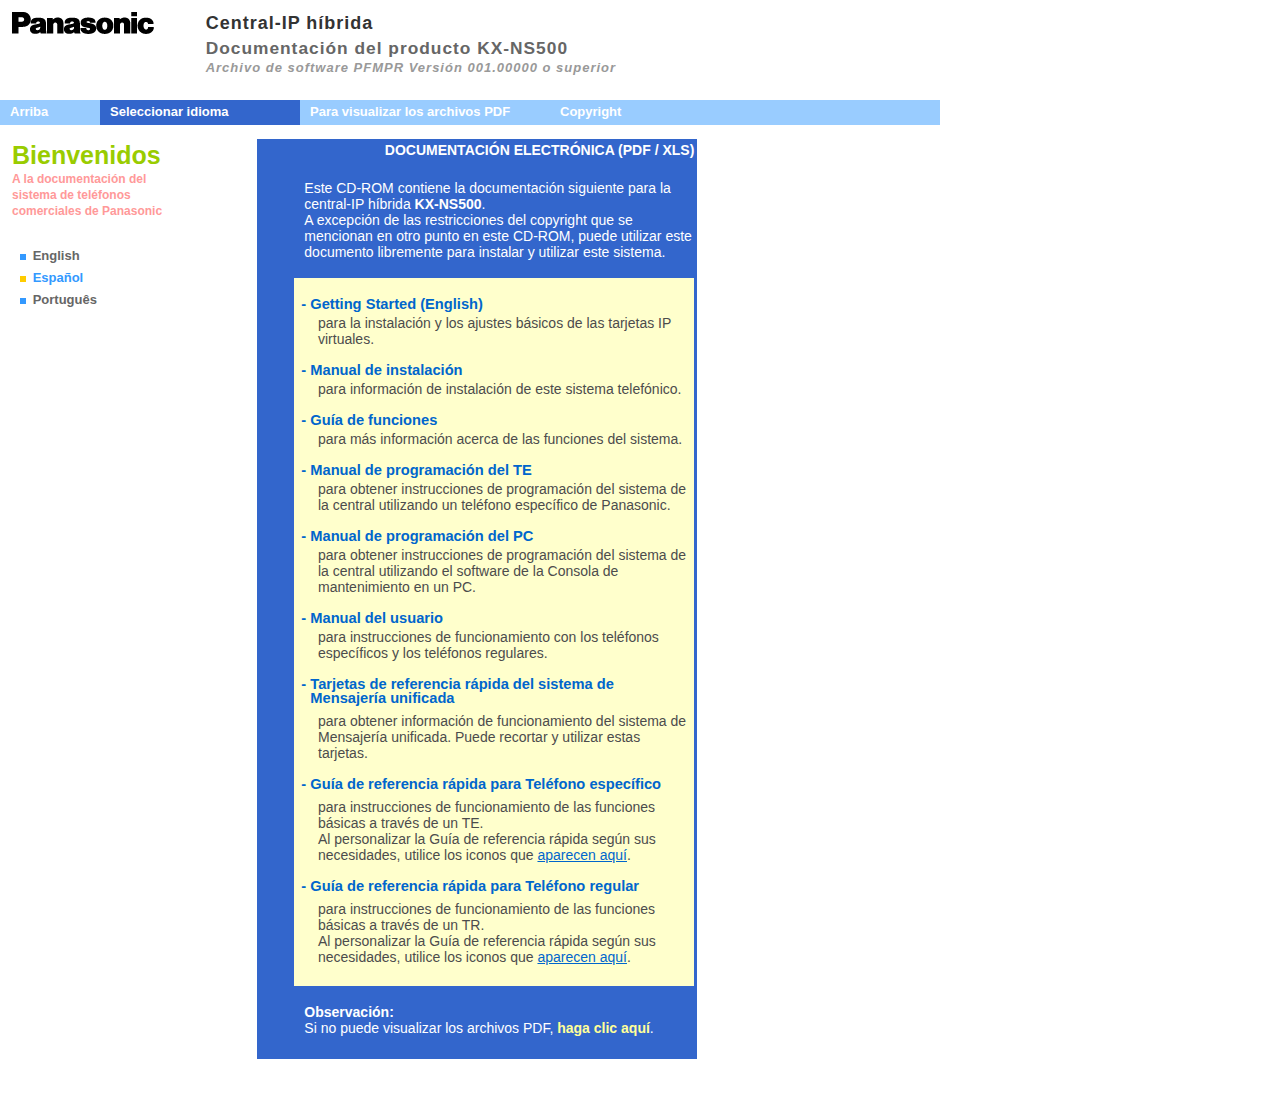
<file: Manual/ns500-Type4_SP.html>
<!DOCTYPE HTML PUBLIC "-//W3C//DTD HTML 4.0 Transitional//EN">
<HTML>
<HEAD>
<TITLE>Documentaci&oacute;n del producto KX-NS500</TITLE>
<META HTTP-EQUIV="Content-Type" CONTENT="text/html; CHARSET=UTF-8">
<LINK REL="stylesheet" HREF="../style.css" TYPE="text/css">
<SCRIPT LANGUAGE="JavaScript" SRC="../script.js"></SCRIPT>
</HEAD>
<BODY STYLE="border-top:2 solid white;">
<!--START MENU BLOCK1-->
<DIV STYLE="position:absolute;top:100;left:0;width:100;height:25;">
<!--COLOR BLOCK-->
<DIV ID="panel1" STYLE="position:absolute;top:0;left:0;width:100;height:25;background-color:#99ccff;border-left:2 solid;border-color:#ffff99;">
<H1><A HREF="../index.html" TARGET="_top">Arriba</A></H1>
</DIV>
<!--END OF MENU BLOCK1-->
<!--START MENU BLOCK2-->
<DIV STYLE="position:absolute;top:0;left:100;width:150;height:325;" ONMOUSELEAVE="offMenu(menu2)">
<!--COLOR BLOCK-->
<DIV ID="panel1" STYLE="position:absolute;top:0;left:0;width:200;height:25;background-color:#3366cc;cursor:hand;border-left:2 solid;border-color:#ffff99;" ONMOUSEOVER="onMenu(menu2)">
<H1><A HREF="javaScript:void(0)">Seleccionar idioma</A></H1>
</DIV>
<!--SUB MENU-->
<DIV ID="menu2" STYLE="position:absolute;top:25;left:0;width:200;height:30;background-color:#666666;visibility:hidden;border-top:2 solid white;cursor:hand;padding:0;filter:progid:DXImageTransform.Microsoft.alpha(style=1,opacity=70,finishopacity=70,startx=100,stayty=25,finishx=250,finishy=300)">
<DIV STYLE="margin:5;" ONMOUSEOVER="onCommand(this)" ONMOUSEOUT="offCommand(this)" ONCLICK="showPage100(101)"><H2>English</H2></DIV>
<DIV STYLE="margin:5;" ONMOUSEOVER="onCommand(this)" ONMOUSEOUT="offCommand(this)" ONCLICK="showPage100(111)"><H2 class="active">Espa&ntilde;ol</H2></DIV>
<DIV STYLE="margin:5;" ONMOUSEOVER="onCommand(this)" ONMOUSEOUT="offCommand(this)" ONCLICK="showPage100(171)"><H2>Portugu&ecirc;s</H2></DIV>
</DIV>
</DIV>
<!--END OF MENU BLOCK2-->
<!--START MENU BLOCK3-->
<DIV STYLE="position:absolute;top:0;left:300;width:250;height:75;">
<!--COLOR BLOCK-->
<DIV ID="panel1" STYLE="position:absolute;top:0;left:0;width:250;height:25;background-color:#99ccff;border-left:2 solid;border-color:#ffff99;">
<H1><A HREF="../Acrobat/Acrobat.html" TARGET="_top">Para visualizar los archivos PDF</A></H1>
</DIV>
</DIV>
<!--END OF MENU BLOCK3-->
<!--START MENU BLOCK4-->
<DIV STYLE="position:absolute;top:0;left:550;width:190;height:25;">
<!--COLOR BLOCK-->
<DIV ID="panel1" STYLE="position:absolute;top:0;left:0;width:190;height:25;background-color:#99ccff;border-left:2 solid;border-color:#ffff99;">
<H1><A HREF="../Copyright/Copyright.html" TARGET="_top">Copyright</A></H1>
</DIV>
</DIV>
<!--END OF MENU BLOCK4-->
<!--START MENU BLOCK5-->
<DIV STYLE="position:absolute;top:0;left:740;width:200;height:25;">
<!--COLOR BLOCK-->
<DIV ID="panel1" STYLE="position:absolute;top:0;left:0;width:200;height:25;background-color:#99ccff;border-left:2 solid;border-color:#ffff99;">
</DIV>
</DIV>
<!--END OF MENU BLOCK5-->
</DIV>
<!--START TABLE LAYER1-->
<TABLE WIDTH="1000" BORDER="0" CELLSPACING="3">
<TR>
<TD WIDTH="170" HEIGHT="80" VALIGN="top">
<IMG SRC="../Image/panasonic.gif" WIDTH="142" HEIGHT="22" VSPACE="0" ALIGN="left" HSPACE="0">
</TD>
<TD WIDTH="843" HEIGHT="80" VALIGN="top" COLSPAN="2">
<H5><B>Central-IP híbrida</B></H5>
<H5 CLASS="style2">Documentación del producto KX-NS500</H5>
<H5><B><I><FONT COLOR="#999999" SIZE="2">Archivo de software PFMPR Versión 001.00000 o superior</FONT></I></B></H5>
</TD>
</TR>
<TR>
<TD HEIGHT="19"></TD>
<TD HEIGHT="19" COLSPAN="2"></TD>
</TR>
<TR>
<TD HEIGHT="19"></TD>
<TD HEIGHT="19"></TD>
</TR>
<TR>
<TD VALIGN="top">
<P CLASS="style2">Bienvenidos</P>
<P>A la documentación del sistema de tel&eacute;fonos comerciales de Panasonic</P><BR>
<H3><IMG SRC="../Image/bluewall.gif" WIDTH="6" HEIGHT="6" ALIGN="absmiddle" HSPACE="3">
<A CLASS="style3" HREF="javaScript:void(0)" ONCLICK="showPage100(101)">English<BR></A></H3>
<H3><IMG SRC="../Image/activewall.gif" WIDTH="6" HEIGHT="6" ALIGN="absmiddle" HSPACE="3">
<A CLASS="active" HREF="javaScript:void(0)" ONCLICK="showPage100(111)">Espa&ntilde;ol<BR></A></H3>
<H3><IMG SRC="../Image/bluewall.gif" WIDTH="6" HEIGHT="6" ALIGN="absmiddle" HSPACE="3">
<A CLASS="style3" HREF="javaScript:void(0)" ONCLICK="showPage100(171)">Portugu&ecirc;s<BR></A></H3>
</TD>
<TD ROWSPAN="2" HEIGHT="410" WIDTH="40"></TD>
<TD ROWSPAN="2" HEIGHT="410" WIDTH="410">
<!--START TABLE LAYER2-->
<TABLE WIDTH="440" BORDER="0" BGCOLOR="#3366cc">
<TR>
<TD COLSPAN="2">
<DIV ALIGN="right"><H6 CLASS="style2">DOCUMENTACI&Oacute;N ELECTR&Oacute;NICA (PDF / XLS)</H6></DIV>
</TD>
<TR>
<TD WIDTH="30"></TD>
<TD VALIGN="top">
<BR><P CLASS="style3b">Este CD-ROM contiene la documentación siguiente para la central-IP híbrida <B>KX-NS500</B>.<BR>A excepción de las restricciones del copyright que se mencionan en otro punto en este CD-ROM, puede utilizar este documento libremente para instalar y utilizar este sistema.<BR></P><BR>
<!--START TABLE LAYER3-->
<TABLE WIDTH="400" BORDER="0" BGCOLOR="#ffffcc">
<TR>
<TD WIDTH="7"></TD>
<TD WIDTH="293"></TD>
<TD WIDTH="100"></TD>
</TR>
<TR>
<TD COLSPAN="3">
<H6><A CLASS="style4" HREF="English/Getting_Started.pdf" TARGET="_blank">
- Getting Started (English)</A></H6>
<TD VALIGN="bottom">
<FONT FACE="Arial" SIZE="2" COLOR="#FF8833"><I></I></FONT>
</TD>
</TR>
<TR>
<TD></TD>
<TD COLSPAN="3"VALIGN="top">
<P CLASS="style3">para la instalación y los ajustes b&aacute;sicos de las tarjetas IP virtuales.</P>
</TD>
</TR>
<TR>
<TD COLSPAN="3">
<H6><A CLASS="style4" HREF="Espanol/NS500_Manual_de_instalacion.pdf" TARGET="_blank">
- Manual de instalación</A></H6>
<TD VALIGN="bottom">
<FONT FACE="Arial" SIZE="2" COLOR="#FF8833"><I></I></FONT>
</TD>
</TR>
<TR>
<TD></TD>
<TD COLSPAN="3"VALIGN="top">
<P CLASS="style3">para información de instalación de este sistema telefónico.</P>
</TD>
</TR>
<TR>
<TD COLSPAN="3">
<H6><A CLASS="style4" HREF="Espanol/Guia_de_funciones.pdf" TARGET="_blank">
- Gu&iacute;a de funciones</A></H6>
</TD>
<TD VALIGN="bottom">
<FONT FACE="Arial" SIZE="2" COLOR="#FF8833"><I></I></FONT>
</TD>
</TR>
<TR>
<TD></TD>
<TD COLSPAN="3"VALIGN="top">
<P CLASS="style3">para m&aacute;s información acerca de las funciones del sistema.</P>
</TD>
</TR>
<TR>
<TD COLSPAN="3">
<H6><A CLASS="style4" HREF="Espanol/Manual_de_programacion_del_TE.pdf" TARGET="_blank">
- Manual de programación del TE</A></H6>
</TD>
<TD VALIGN="bottom">
<FONT FACE="Arial" SIZE="2" COLOR="#FF8833"><I></I></FONT>
</TD>
</TR>
<TR>
<TD></TD>
<TD COLSPAN="3"VALIGN="top">
<P CLASS="style3">para obtener instrucciones de programación del sistema de la central utilizando un teléfono específico de Panasonic.</P>
</TD>
</TR>
<TR>
<TD COLSPAN="3">
<H6><A CLASS="style4" HREF="Espanol/Manual_de_programacion_del_PC.pdf" TARGET="_blank">
- Manual de programación del PC</A></H6>
</TD>
<TD VALIGN="bottom">
<FONT FACE="Arial" SIZE="2" COLOR="#FF8833"><I></I></FONT>
</TD>
</TR>
<TR>
<TD></TD>
<TD COLSPAN="3" VALIGN="top">
<P CLASS="style3">para obtener instrucciones de programación del sistema de la central utilizando el software de la Consola de mantenimiento en un PC.</P>
</TD>
</TR>
<TR>
<TD COLSPAN="3">
<H6><A CLASS="style4" HREF="Espanol/Manual_del_usuario.pdf" TARGET="_blank">
- Manual del usuario</A></H6>
</TD>
<TD VALIGN="bottom">
<FONT FACE="Arial" SIZE="2" COLOR="#FF8833"><I></I></FONT>
</TD>
</TR>
<TR>
<TD></TD>
<TD COLSPAN="3" VALIGN="top">
<P CLASS="style3">para instrucciones de funcionamiento con los tel&eacute;fonos espec&iacute;ficos y los tel&eacute;fonos regulares.</P>
</TD>
</TR>
<TR>
<TD COLSPAN="3">
<H6><A CLASS="style4" HREF="Espanol/MU_Guia_de_referencia.pdf" TARGET="_blank">
- Tarjetas de referencia rápida del sistema de Mensajería unificada</A></H6>
</TD>
</TR>
<TR>
<TD COLSPAN="3"></TD>
<TD VALIGN="bottom">
<FONT FACE="Arial" SIZE="2" COLOR="#FF8833"><I></I></FONT>
</TD>
</TR>
<TR>
<TD VALIGN="top"></TD>
<TD COLSPAN="3" VALIGN="top">
<P CLASS="style3">para obtener información de funcionamiento del sistema de Mensajería unificada. Puede recortar y utilizar estas tarjetas.</P>
</TD>
</TR>
<TR>
<TD COLSPAN="3">
<H6><A CLASS="style4" HREF="Espanol/Guia_de_referencia_TE.xls" TARGET="_blank">
- Gu&iacute;a de referencia r&aacute;pida para Tel&eacute;fono espec&iacute;fico</A></H6>
</TD>
</TR>
<TR>
<TD COLSPAN="3"></TD>
<TD VALIGN="bottom">
<FONT FACE="Arial" SIZE="2" COLOR="#FF8833"><I></I></FONT>
</TD>
</TR>
<TR>
<TD VALIGN="top"></TD>
<TD COLSPAN="3" VALIGN="top">
<P CLASS="style3">para instrucciones de funcionamiento de las funciones b&aacute;sicas a trav&eacute;s de un TE.<BR>Al personalizar la Gu&iacute;a de referencia r&aacute;pida seg&uacute;n sus necesidades, utilice los iconos que <A CLASS="qrg" HREF="javaScript:void(0)" ONCLICK="showPage(2)">aparecen aqu&iacute;</A>.</P>
</TD>
</TR>
<TR>
<TD COLSPAN="3">
<H6><A CLASS="style4" HREF="Espanol/Guia_de_referencia.xls" TARGET="_blank">
- Gu&iacute;a de referencia r&aacute;pida para Tel&eacute;fono regular</A></H6>
</TD>
</TR>
<TR>
<TD COLSPAN="3"></TD>
<TD VALIGN="bottom">
<FONT FACE="Arial" SIZE="2" COLOR="#FF8833"><I></I></FONT>
</TD>
</TR>
<TR>
<TD VALIGN="top"></TD>
<TD COLSPAN="3" VALIGN="top">
<P CLASS="style3">para instrucciones de funcionamiento de las funciones b&aacute;sicas a trav&eacute;s de un TR.<BR>Al personalizar la Gu&iacute;a de referencia r&aacute;pida seg&uacute;n sus necesidades, utilice los iconos que <A CLASS="qrg" HREF="javaScript:void(0)" ONCLICK="showPage(1)">aparecen aqu&iacute;</A>.</P><BR>
</TD>
</TR>
</TABLE>
<!--END OF START TABLE LAYER3-->
<BR>
<P CLASS="style5">Observación:</P>
<P CLASS="style3b">Si no puede visualizar los archivos PDF, <B><A CLASS="style5" HREF="../Acrobat/Acrobat.html">haga clic aqu&iacute;</A></B>.</P><BR>
</TD>
<TR>
</TABLE>
<!--END OF TABLE LAYER2-->
<TR>
<TD></TD>
</TR>
<TR>
<TD HEIGHT="19"></TD>
<TD HEIGHT="19" COLSPAN="2"></TD>
</TR>
<TR>
<TD HEIGHT="19"></TD>
<TD HEIGHT="19" COLSPAN="2"></TD>
</TR>
</TABLE>
<!--END OF TABLE-->
</BODY>
</HTML>
</file>
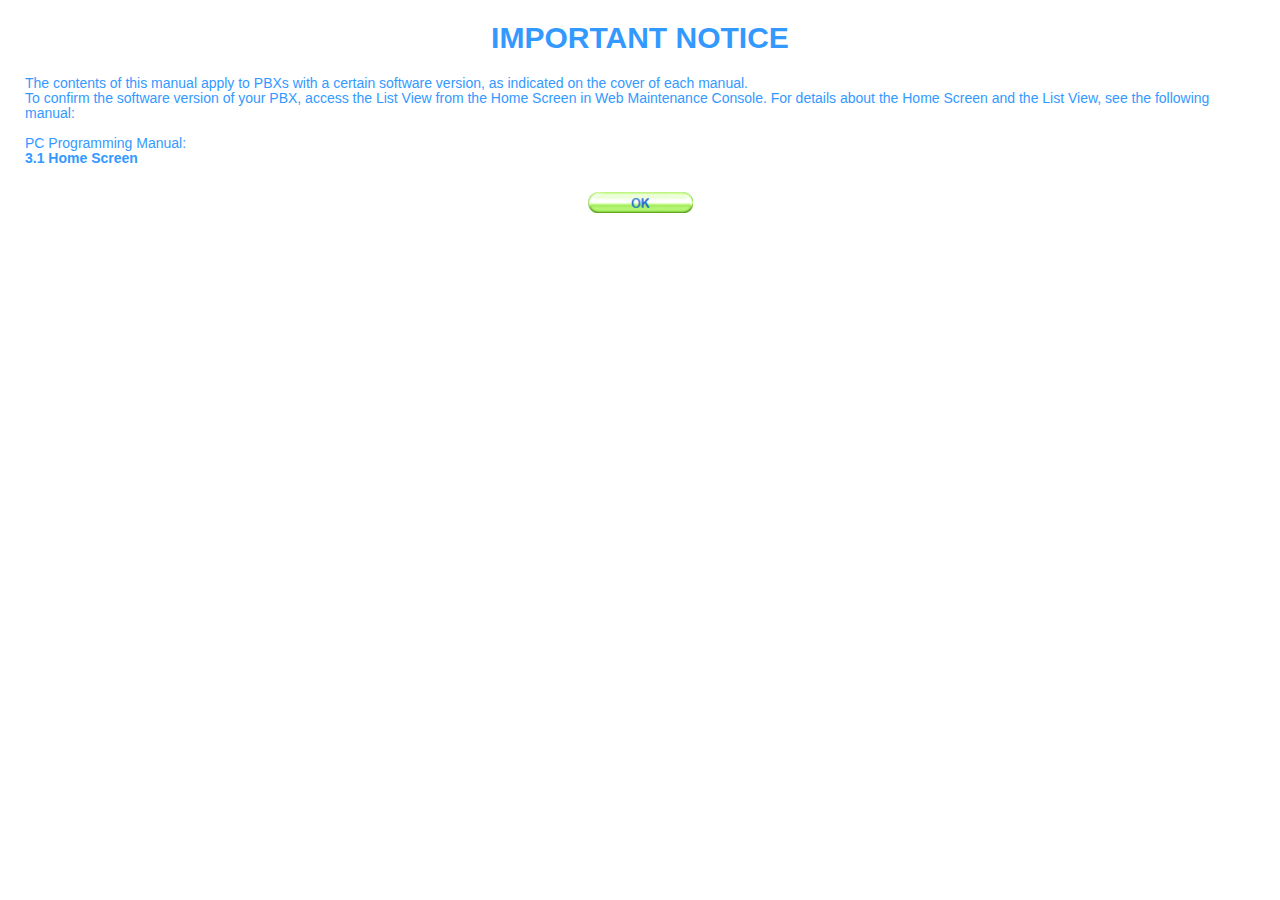
<file: PCVersionNotice/PCVersion-E.html>
<html>

<head>
<meta http-equiv="Content-Type" content="text/html; charset=utf-8">
<LINK REL="stylesheet" HREF="../style.css" TYPE="text/css">
<title>IMPORTANT NOTICE</title>
<script language="JavaScript">
<!--
function FP_swapImg() {//v1.0
 var doc=document,args=arguments,elm,n; doc.$imgSwaps=new Array(); for(n=2; n<args.length;
 n+=2) { elm=FP_getObjectByID(args[n]); if(elm) { doc.$imgSwaps[doc.$imgSwaps.length]=elm;
 elm.$src=elm.src; elm.src=args[n+1]; } }
}

function FP_preloadImgs() {//v1.0
 var d=document,a=arguments; if(!d.FP_imgs) d.FP_imgs=new Array();
 for(var i=0; i<a.length; i++) { d.FP_imgs[i]=new Image; d.FP_imgs[i].src=a[i]; }
}

function FP_getObjectByID(id,o) {//v1.0
 var c,el,els,f,m,n; if(!o)o=document; if(o.getElementById) el=o.getElementById(id);
 else if(o.layers) c=o.layers; else if(o.all) el=o.all[id]; if(el) return el;
 if(o.id==id || o.name==id) return o; if(o.childNodes) c=o.childNodes; if(c)
 for(n=0; n<c.length; n++) { el=FP_getObjectByID(id,c[n]); if(el) return el; }
 f=o.forms; if(f) for(n=0; n<f.length; n++) { els=f[n].elements;
 for(m=0; m<els.length; m++){ el=FP_getObjectByID(id,els[n]); if(el) return el; } }
 return null;
}

function change(num){
 if(num==0)
   opener.window.location="../Manual/ns500-Type4_E.html"
}

function showPage(){
close();
}
// -->
</script>
</head>

<body style="font-family:Arial; color:#FF6600" topmargin="25" leftmargin="25" rightmargin="25" onload="FP_preloadImgs(/*url*/'button25.jpg',/*url*/'button26.jpg')">

<p align="center" class="important-t">IMPORTANT NOTICE</p>
<p align="left" class="important-b">The contents of this manual apply to PBXs with a certain software version, as indicated on the cover of each manual.<br>
To confirm the software version of your PBX, access the List View from the Home Screen in Web Maintenance Console. For details about the Home Screen and the List View, see the following manual:<BR><BR>
PC Programming Manual:<BR>
<b>3.1 Home Screen</b>
</p>
<p align="left">&nbsp;</p>
<p align="center"><a href="javascript:void(0)" onClick="change(0)">
<img border="0" id="img1" src="button24.jpg" height="21" width="105" alt="OK" onmouseover="FP_swapImg(1,0,/*id*/'img1',/*url*/'button25.jpg')" onmouseout="FP_swapImg(0,0,/*id*/'img1',/*url*/'button24.jpg')" onmousedown="FP_swapImg(1,0,/*id*/'img1',/*url*/'button26.jpg')" onmouseup="FP_swapImg(0,0,/*id*/'img1',/*url*/'button25.jpg')"
onClick="showPage()"
 fp-style="fp-btn: Glass Capsule 4; fp-font: Arial; fp-font-style: Bold; fp-font-size: 10; fp-font-color-hover: #FF6600; fp-font-color-press: #FFFFFF" fp-title="OK"></a></p>

</body>

</html>
</file>
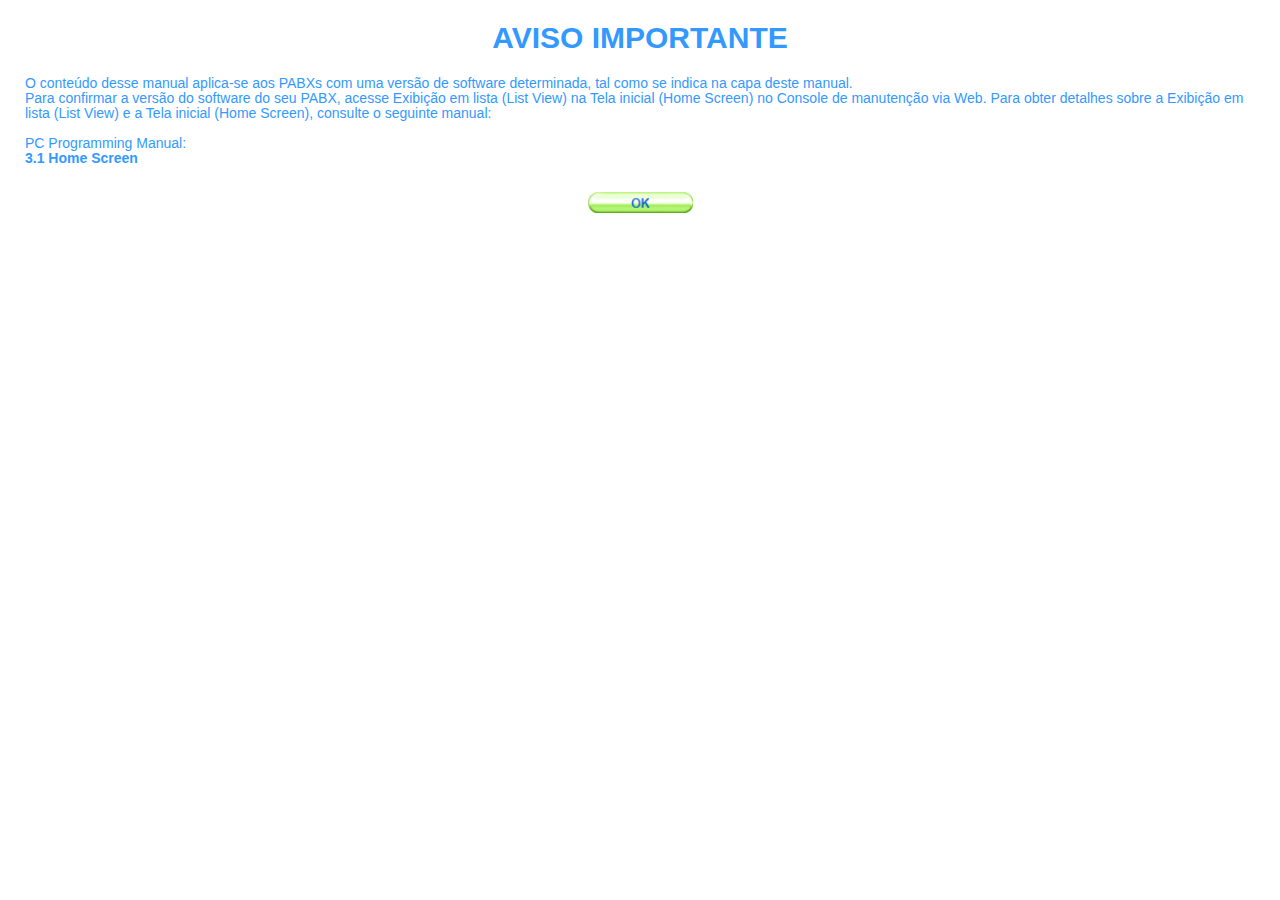
<file: PCVersionNotice/PCVersion-PR.html>
<html>

<head>
<meta http-equiv="Content-Type" content="text/html; charset=utf-8">
<LINK REL="stylesheet" HREF="../style.css" TYPE="text/css">
<title>AVISO IMPORTANTE</title>
<script language="JavaScript">
<!--
function FP_swapImg() {//v1.0
 var doc=document,args=arguments,elm,n; doc.$imgSwaps=new Array(); for(n=2; n<args.length;
 n+=2) { elm=FP_getObjectByID(args[n]); if(elm) { doc.$imgSwaps[doc.$imgSwaps.length]=elm;
 elm.$src=elm.src; elm.src=args[n+1]; } }
}

function FP_preloadImgs() {//v1.0
 var d=document,a=arguments; if(!d.FP_imgs) d.FP_imgs=new Array();
 for(var i=0; i<a.length; i++) { d.FP_imgs[i]=new Image; d.FP_imgs[i].src=a[i]; }
}

function FP_getObjectByID(id,o) {//v1.0
 var c,el,els,f,m,n; if(!o)o=document; if(o.getElementById) el=o.getElementById(id);
 else if(o.layers) c=o.layers; else if(o.all) el=o.all[id]; if(el) return el;
 if(o.id==id || o.name==id) return o; if(o.childNodes) c=o.childNodes; if(c)
 for(n=0; n<c.length; n++) { el=FP_getObjectByID(id,c[n]); if(el) return el; }
 f=o.forms; if(f) for(n=0; n<f.length; n++) { els=f[n].elements;
 for(m=0; m<els.length; m++){ el=FP_getObjectByID(id,els[n]); if(el) return el; } }
 return null;
}

function change(num){
 if(num==0)
   opener.window.location="../Manual/ns500-Type4_PR.html"
}

function showPage(){
close();
}
// -->
</script>
</head>

<body style="font-family:Arial; color:#FF6600" topmargin="25" leftmargin="25" rightmargin="25" onload="FP_preloadImgs(/*url*/'button25.jpg',/*url*/'button26.jpg')">

<p align="center" class="important-t">AVISO IMPORTANTE</p>
<p align="left" class="important-b">O conte&uacute;do desse manual aplica-se aos PABXs com uma vers&atilde;o de software determinada, tal como se indica na capa deste manual.<br>
Para confirmar a versão do software do seu PABX, acesse Exibição em lista (List View) na Tela inicial (Home Screen) no Console de manutenção via Web. Para obter detalhes sobre a Exibição em lista (List View) e a Tela inicial (Home Screen), consulte o seguinte manual:<BR><BR>
PC Programming Manual:<BR>
<b>3.1 Home Screen</b>
</p>
<p align="left">&nbsp;</p>
<p align="center"><a href="javascript:void(0)" onClick="change(0)">
<img border="0" id="img1" src="button24.jpg" height="21" width="105" alt="OK" onmouseover="FP_swapImg(1,0,/*id*/'img1',/*url*/'button25.jpg')" onmouseout="FP_swapImg(0,0,/*id*/'img1',/*url*/'button24.jpg')" onmousedown="FP_swapImg(1,0,/*id*/'img1',/*url*/'button26.jpg')" onmouseup="FP_swapImg(0,0,/*id*/'img1',/*url*/'button25.jpg')"
onClick="showPage()"
 fp-style="fp-btn: Glass Capsule 4; fp-font: Arial; fp-font-style: Bold; fp-font-size: 10; fp-font-color-hover: #FF6600; fp-font-color-press: #FFFFFF" fp-title="OK"></a></p>

</body>

</html>
</file>
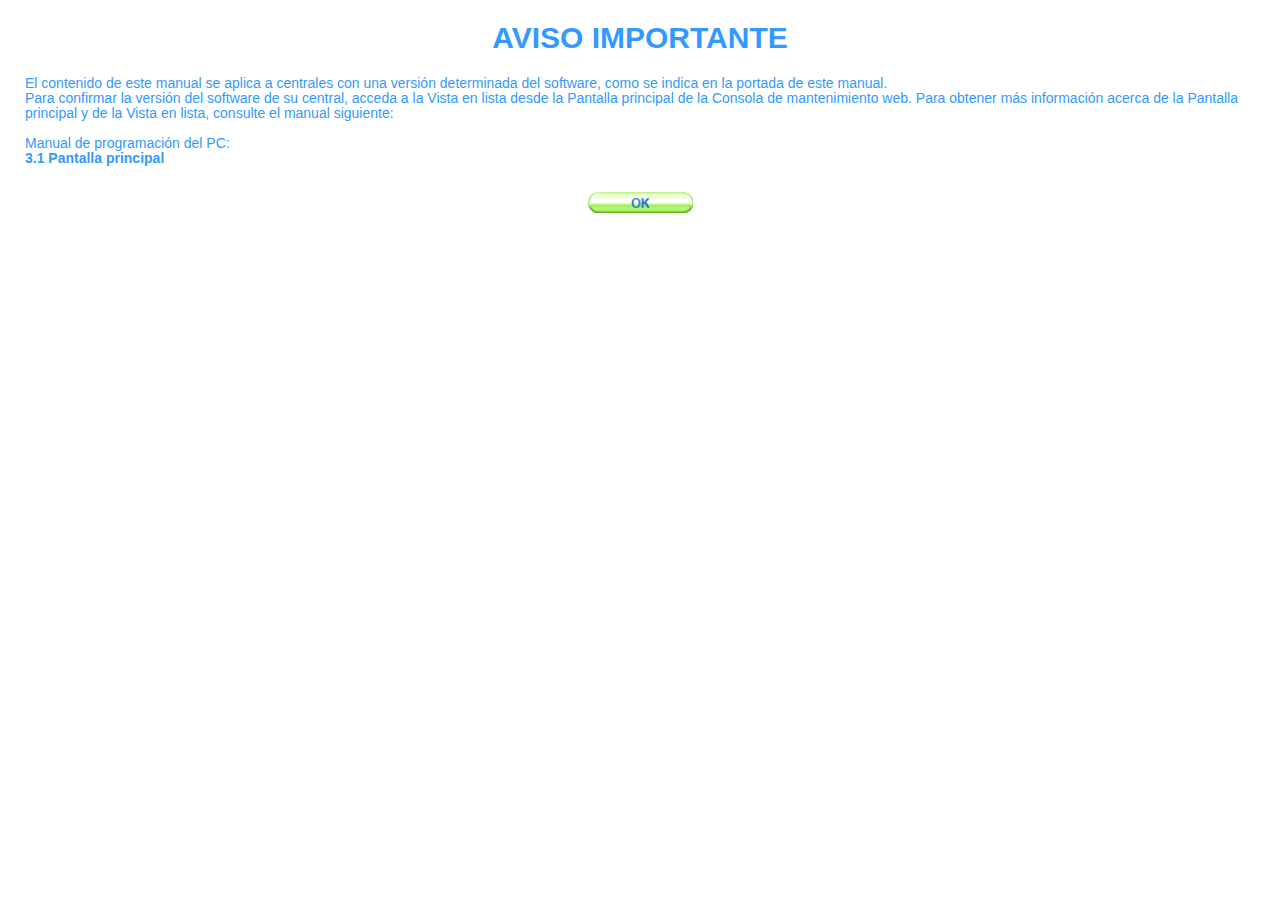
<file: PCVersionNotice/PCVersion-SP.html>
<html>

<head>
<meta http-equiv="Content-Type" content="text/html; charset=utf-8">
<LINK REL="stylesheet" HREF="../style.css" TYPE="text/css">
<title>AVISO IMPORTANTE</title>
<script language="JavaScript">
<!--
function FP_swapImg() {//v1.0
 var doc=document,args=arguments,elm,n; doc.$imgSwaps=new Array(); for(n=2; n<args.length;
 n+=2) { elm=FP_getObjectByID(args[n]); if(elm) { doc.$imgSwaps[doc.$imgSwaps.length]=elm;
 elm.$src=elm.src; elm.src=args[n+1]; } }
}

function FP_preloadImgs() {//v1.0
 var d=document,a=arguments; if(!d.FP_imgs) d.FP_imgs=new Array();
 for(var i=0; i<a.length; i++) { d.FP_imgs[i]=new Image; d.FP_imgs[i].src=a[i]; }
}

function FP_getObjectByID(id,o) {//v1.0
 var c,el,els,f,m,n; if(!o)o=document; if(o.getElementById) el=o.getElementById(id);
 else if(o.layers) c=o.layers; else if(o.all) el=o.all[id]; if(el) return el;
 if(o.id==id || o.name==id) return o; if(o.childNodes) c=o.childNodes; if(c)
 for(n=0; n<c.length; n++) { el=FP_getObjectByID(id,c[n]); if(el) return el; }
 f=o.forms; if(f) for(n=0; n<f.length; n++) { els=f[n].elements;
 for(m=0; m<els.length; m++){ el=FP_getObjectByID(id,els[n]); if(el) return el; } }
 return null;
}

function change(num){
 if(num==0)
   opener.window.location="../Manual/ns500-Type4_SP.html"
}

function showPage(){
close();
}
// -->
</script>
</head>

<body style="font-family:Arial; color:#FF6600" topmargin="25" leftmargin="25" rightmargin="25" onload="FP_preloadImgs(/*url*/'button25.jpg',/*url*/'button26.jpg')">

<p align="center" class="important-t">AVISO IMPORTANTE</p>
<p align="left" class="important-b">El contenido de este manual se aplica a centrales con una versión determinada del software, como se indica en la portada de este manual.<br>
Para confirmar la versión del software de su central, acceda a la Vista en lista desde la Pantalla principal de la Consola de mantenimiento web. Para obtener más información acerca de la Pantalla principal y de la Vista en lista, consulte el manual siguiente:<BR><BR>
Manual de programación del PC:<br>
<b>3.1 Pantalla principal</b>
</p>
<p align="left">&nbsp;</p>
<p align="center"><a href="javascript:void(0)" onClick="change(0)">
<img border="0" id="img1" src="button24.jpg" height="21" width="105" alt="OK" onmouseover="FP_swapImg(1,0,/*id*/'img1',/*url*/'button25.jpg')" onmouseout="FP_swapImg(0,0,/*id*/'img1',/*url*/'button24.jpg')" onmousedown="FP_swapImg(1,0,/*id*/'img1',/*url*/'button26.jpg')" onmouseup="FP_swapImg(0,0,/*id*/'img1',/*url*/'button25.jpg')"
onClick="showPage()"
 fp-style="fp-btn: Glass Capsule 4; fp-font: Arial; fp-font-style: Bold; fp-font-size: 10; fp-font-color-hover: #FF6600; fp-font-color-press: #FFFFFF" fp-title="OK"></a></p>

</body>

</html>
</file>
<file: style.css>
BODY{font-family:Arial; scrollbar-face-color: #CCCCCC;scrollbar-highlight-color: #FFFFFF;scrollbar-shadow-color: #FFFFFF;scrollbar-3dlight-color: #CCCCCC;scrollbar-arrow-color: #3366cc;scrollbar-track-color: #F3F3F3;scrollbar-darkshadow-color: #CCCCCC;
}

H1{
font-size:13px;font-weight:bold;line-height:15px;margin-top:4px;margin-bottom:0px;margin-left:10px;color:#FFFFFF
}

H1.fr{
font-size:13px;font-weight:bold;line-height:15px;margin-top:4px;margin-bottom:0px;margin-left:10px;color:#FFFFFF; letter-spacing:-1
}

H2{font-weight:bold;font-size:13px;line-height:18px;margin-top:0px;margin-bottom:0px;text-indent:16px;color:#FFFFFF
}

H2.active{font-weight:bold;font-size:13px;line-height:18px;margin-top:0px;margin-bottom:0px;text-indent:16px;color:#99ccff
}

H3{
background-color:#FFFFFF;font-size:13px;line-height:18px;font-weight:bold; margin-top:0px;margin-bottom:4px;margin-left:5px;color:#666666;
}

H5{
background-color:#FFFFFF;font-size:13.5pt;font-weight:600;line-height:22px;margin-top:0px;text-indent:20px;margin-bottom:0px;letter-spacing:1px;color:#333333
}

H5.style2{
background-color:#FFFFFF;font-size:13pt;font-weight:600;line-height:18px;margin-top:5px;text-indent:20px;letter-spacing:1px;color:#666666
}

H6{
background-color:#ffffcc;font-size:11pt;font-weight:600;line-height:14px;margin-top:12px;margin-left:13px;margin-bottom:0px;letter-spacing:0;text-indent: -9px;color:#4C4C4C
}

H6.style2{
font-size:14px;font-weight:600;line-height:16px;margin-top:0px;margin-left:0px;margin-bottom:0px;color:#ffffff;background-color:#3366cc;letter-spacing:0
}

H6.inactive{
background-color:#E6E6E6;font-size:11pt;font-weight:600;line-height:14px;margin-top:12px;margin-left:2px;margin-bottom:0px;letter-spacing:0;color:#ff9900
}

P{font-size:12px;font-weight:bold;line-height:16px;margin-top:0px;margin-left:0px;margin-bottom:10px;color:#ff9999
}

P.style2{
font-size:25px;font-weight:bold;line-height:32px;margin-top:0px;margin-left:0px;margin-bottom:0px;color:#99cc00
}

P.style2G{
font-size:20px;font-weight:bold;line-height:32px;margin-top:0px;margin-left:0px;margin-bottom:0px;color:#cc6600
}

P.style3{font-size:10.5pt;font-weight:400;line-height:16px;margin-top:0px;margin-left:10px;margin-bottom:0px;letter-spacing:0px;color:#4C4C4C
}

P.style3b{font-size:10.5pt;font-weight:400;line-height:16px;margin-top:0px;margin-left:10px;margin-bottom:0px;letter-spacing:0px;color:#ffffff
}

P.RU{font-size:11pt;font-weight:400;line-height:16px;margin-top:0px;margin-left:10px;margin-bottom:0px;letter-spacing:0px;color:#cc0000
}

P.style4{
font-size:10pt;font-weight:400;line-height:15px;margin-top:0px;margin-left:0px;margin-bottom:0px;letter-spacing:0px;color:#000000
}

P.style5{
font-size:10.5pt;font-weight:600;line-height:16px;margin-top:0px;margin-left:10px;margin-bottom:0px;letter-spacing:0px;color:#ffffff
}

P.important-t{
font-size:30px;font-weight:bold;line-height:16px;margin-top:30px;margin-left:0px;margin-bottom:10px;color:#3399ff
}

P.important-b{
font-size:10.5pt;font-weight:400;line-height:15px;margin-top:30px;margin-left:0px;margin-bottom:0px;letter-spacing:0px;color:#3399ff
}

P.note{font-size:12pt;font-weight:bold;line-height:16px;margin-top:0px;margin-left:2px;margin-bottom:0px;letter-spacing:1px;color:#cc0000
}

P.note1{font-size:10.5pt;font-weight:400;line-height:16px;margin-top:0px;margin-left:0px;margin-bottom:0px;letter-spacing:0px;color:#cc0000
}

a:link,a:visited{
color:#FFFFFF;text-decoration:none
}

a:hover{
color:#cc3300
}

a.active:link,a.active:visited{color:#3399ff;
}

a.active:hover{color:#FFFFFF;background-color:#999999
}

a.style2:link,a.style2:visited{
color:#FFFFFF;text-decoration:none
}
a.style2:hover{
color:#FF8800;background-color:#808080
}

a.style3:link,a.style3:visited{color:#666666;text-decoration:none;
}

a.style3:hover{color:#FFFFFF;background-color:#999999
}

a.style4:link,a.style4:visited{
color:#0066cc;text-decoration:none
}

a.style4:hover{
color:#FFFFFF;background-color:#666666
}

a.style5:link,a.style5:visited{
color:#ffff99;text-decoration:none
}

a.style5:hover{
color:#cc3300
}

a.qrg:link,a.qrg:visited{
color:#0066cc;text-decoration:underline
}

a.qrg:hover{
color:#FFFFFF;background-color:#808080
}
</file>
